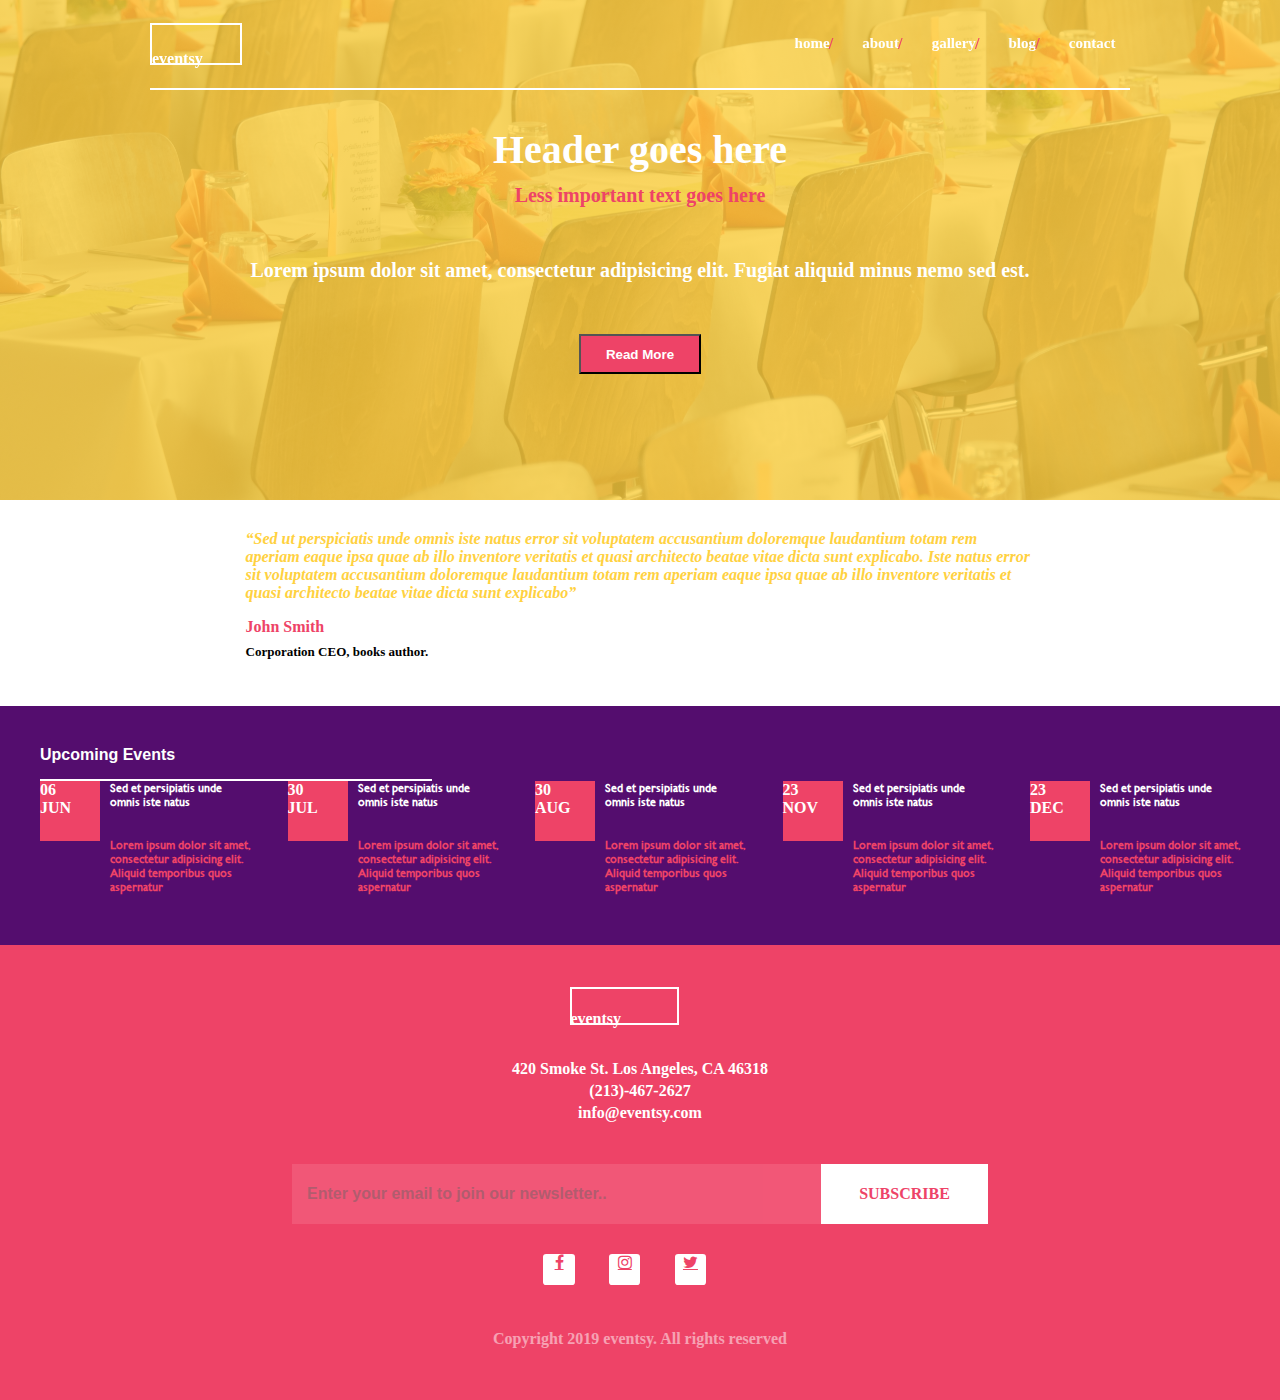
<file: index.html>
<!DOCTYPE html>
<html lang="en">
<head>
    <meta charset="UTF-8">
    <meta name="viewport" content="width=device-width, initial-scale=1.0">
    <title>Eventsy | Home</title>
    <link rel="stylesheet" href="css/styles.css">
    <link rel="stylesheet" href="https://cdnjs.cloudflare.com/ajax/libs/font-awesome/4.7.0/css/font-awesome.min.css">
</head>
<body>
    <div class="nav-wrapper">
        <nav>
            <div class="logo">
                <span>eventsy</span>
            </div>
            <div class="links">
                <a href="index.html">home</a>
                <span>/</span>
                <a href="About-page/index.html">about</a>
                <span>/</span>
                <a href="Gallery-Page/index.html">gallery</a>
                <span>/</span>
                <a href="#">blog</a>
                <span>/</span>
                <a href="#">contact</a>
            </div>
        </nav>
</div>

    <div class="hero">
        <div class="centered-content">
            <h1>Header goes here</h1>
            <p class="underheader">Less important text goes here</p>
            <p class="description-hero">Lorem ipsum dolor sit amet, consectetur adipisicing elit. 
                Fugiat aliquid minus nemo sed est.</p>
            <button>Read More</button>

        </div>
    </div>

    <div class="quote">

        <div class="content">
            <p class="quote-text">“Sed ut perspiciatis unde omnis iste natus error sit voluptatem accusantium doloremque laudantium totam rem aperiam eaque ipsa quae ab illo inventore veritatis et quasi architecto beatae vitae dicta sunt explicabo. Iste natus error sit voluptatem accusantium doloremque laudantium totam rem aperiam eaque ipsa quae ab illo inventore veritatis et quasi architecto beatae vitae dicta sunt explicabo”
            </p>
            <p class="author">John Smith</p>
            <p class="title">Corporation CEO, books author.</p>
        </div>

    </div>

    <div class="upcoming-events">
        <div class="title">
            <h1>Upcoming Events</h1>
        </div>

            <div class="events">

                
                <div class="event">
                    <div class="date">
                        <span>06</span>
                        <span class="date">JUN</span>
                    </div>
                    <div class="event-detail">
                        <p class="highlight">Sed et persipiatis unde omnis iste natus</p>
                        <p class="details">Lorem ipsum dolor sit amet, consectetur adipisicing elit. Aliquid temporibus quos aspernatur</p>                    </div>
    
                    </div>
                    <div class="event">
                        <div class="date">
                            <span>30</span>
                            <span class="date">JUL</span>
                        </div>
                        <div class="event-detail">
                            <p class="highlight">Sed et persipiatis unde omnis iste natus</p>
                            <p class="details">Lorem ipsum dolor sit amet, consectetur adipisicing elit. Aliquid temporibus quos aspernatur</p>                        </div>
        
                        </div>
                        <div class="event">
                            <div class="date">
                                <span>30</span>
                                <span class="date">AUG</span>
                            </div>
                            <div class="event-detail">
                                <p class="highlight">Sed et persipiatis unde omnis iste natus</p>
                                <p class="details">Lorem ipsum dolor sit amet, consectetur adipisicing elit. Aliquid temporibus quos aspernatur</p>                            </div>
            
                            </div>

                            <div class="event">
                                <div class="date">
                                    <span>23</span>
                                    <span class="date">NOV</span>
                                </div>
                                <div class="event-detail">
                                    <p class="highlight">Sed et persipiatis unde omnis iste natus</p>
                                    <p class="details">Lorem ipsum dolor sit amet, consectetur adipisicing elit. Aliquid temporibus quos aspernatur</p>                                </div>
                
                                </div>

                            <div class="event">
                                    <div class="date">
                                        <span>23</span>
                                        <span class="date">DEC</span>
                                    </div>
                                    <div class="event-detail">
                                        <p class="highlight">Sed et persipiatis unde omnis iste natus</p>
                                        <p class="details">Lorem ipsum dolor sit amet, consectetur adipisicing elit. Aliquid temporibus quos aspernatur</p>
                                    </div>
                    
                            </div>
        </div>
    </div>
    <footer>
        <div class="centered-content">
        <div class="logo">
            <span>eventsy</span>
        </div>
        <div class="eventinfo">
        <p>420 Smoke St. Los Angeles, CA 46318</p>
        <p>(213)-467-2627</p>
        <p>info@eventsy.com</p>
        </div>
        <div class="signup">
        <input type="text" placeholder="Enter your email to join our newsletter.."/>
        <div class="button">SUBSCRIBE</div>
        </div>
        <div class="socialbuttons">
            <a href="#" class="fa fa-facebook"></a>
            <a href="#" class="fa fa-instagram"></a>
            <a href="#" class="fa fa-twitter"></a>
        </div>
        <p class="copyright">Copyright 2019 eventsy. All rights reserved</p>
    </div>
    </footer>
    
</body>
</html>
</file>
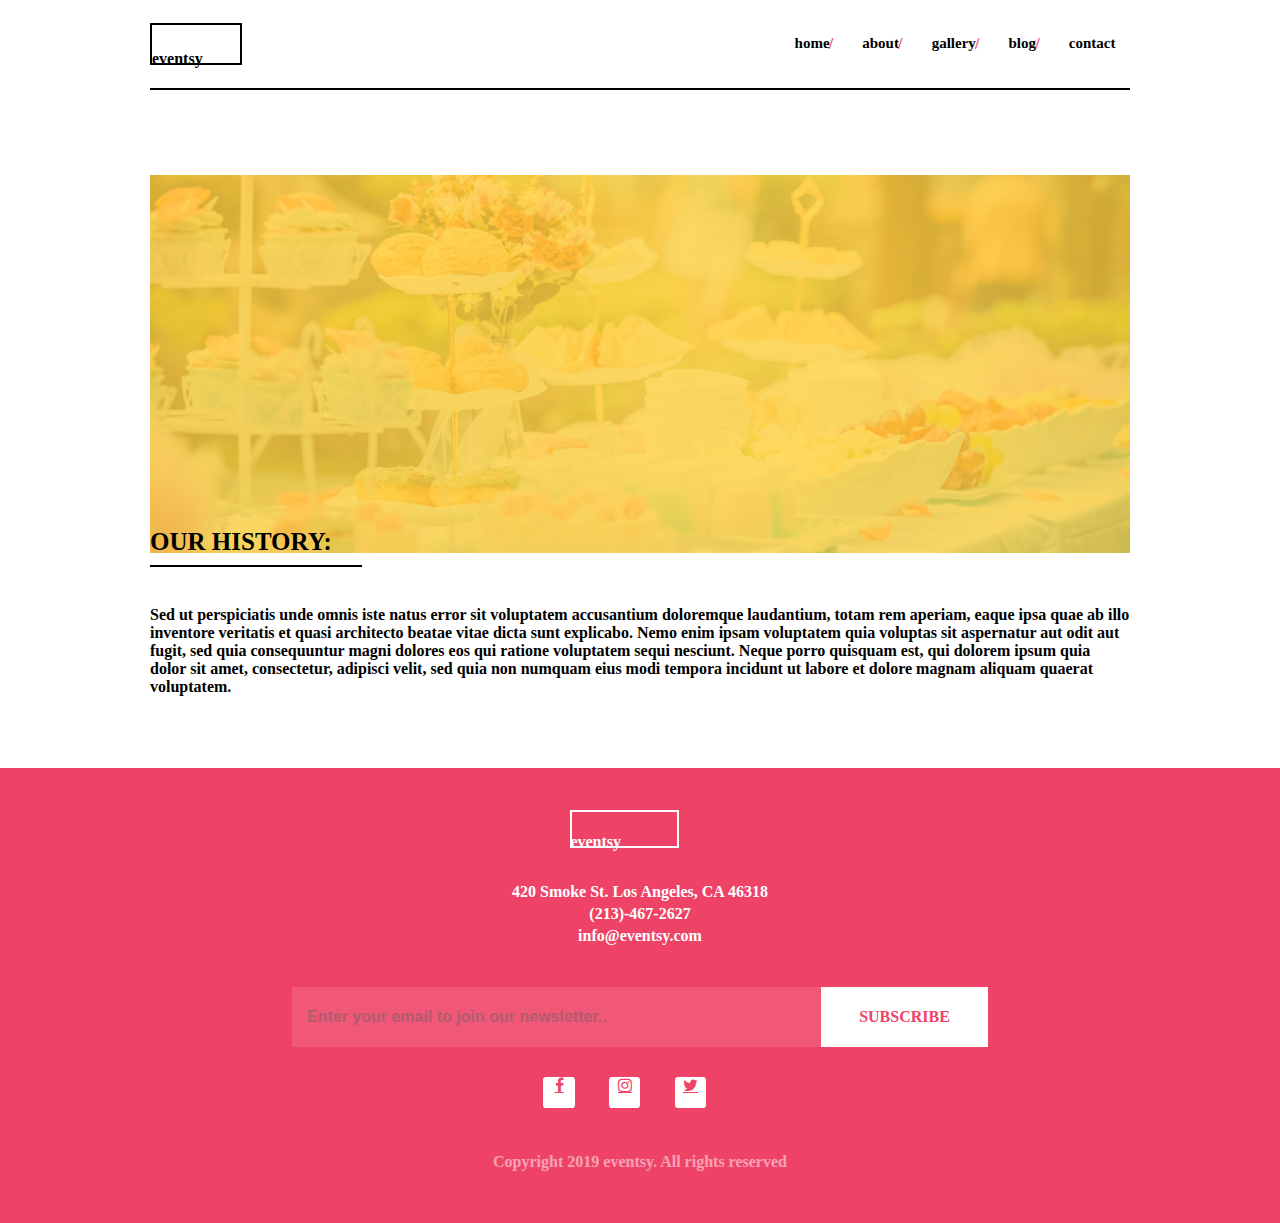
<file: About-page/index.html>
<!DOCTYPE html>
<html lang="en">
<head>
    <meta charset="UTF-8">
    <meta name="viewport" content="width=device-width, initial-scale=1.0">
    <title>About | Page</title>
    <link rel="stylesheet" href="css/styles.css"/>
    <link rel="stylesheet" href="https://cdnjs.cloudflare.com/ajax/libs/font-awesome/4.7.0/css/font-awesome.min.css">
</head>
<body>
    <div class="nav-wrapper">
        <nav>
            <div class="logo">
                <span>eventsy</span>
            </div>
            <div class="links">
                <a href="../index.html">home</a>
                <span>/</span>
                <a href="index.html">about</a>
                <span>/</span>
                <a href="../Gallery-Page/index.html">gallery</a>
                <span>/</span>
                <a href="#">blog</a>
                <span>/</span>
                <a href="#">contact</a>
            </div>
        </nav>
    </div>
    <div class="hero">
</div>
</div>
    <div class="history">
        <span class="history-title">our history:</span>
        <p>Sed ut perspiciatis unde omnis iste natus error sit voluptatem accusantium doloremque laudantium, totam rem aperiam, eaque ipsa quae ab illo inventore veritatis et quasi architecto beatae vitae dicta sunt explicabo. Nemo enim ipsam voluptatem quia voluptas sit aspernatur aut odit aut fugit, sed quia consequuntur magni dolores eos qui ratione voluptatem sequi nesciunt. Neque porro quisquam est, qui dolorem ipsum quia dolor sit amet, consectetur, adipisci velit, sed quia non numquam eius modi tempora incidunt ut labore et dolore magnam aliquam quaerat voluptatem. </p>
    </div>
    <footer>
        <div class="centered-content">
        <div class="logo">
            <span>eventsy</span>
        </div>
        <div class="eventinfo">
        <p>420 Smoke St. Los Angeles, CA 46318</p>
        <p>(213)-467-2627</p>
        <p>info@eventsy.com</p>
        </div>
        <div class="signup">
        <input type="text" placeholder="Enter your email to join our newsletter.."/>
        <div class="button">SUBSCRIBE</div>
        </div>
        <div class="socialbuttons">
            <a href="#" class="fa fa-facebook"></a>
            <a href="#" class="fa fa-instagram"></a>
            <a href="#" class="fa fa-twitter"></a>
        </div>
        <p class="copyright">Copyright 2019 eventsy. All rights reserved</p>
    </div>
    </footer>

    
</body>
</html>
</file>
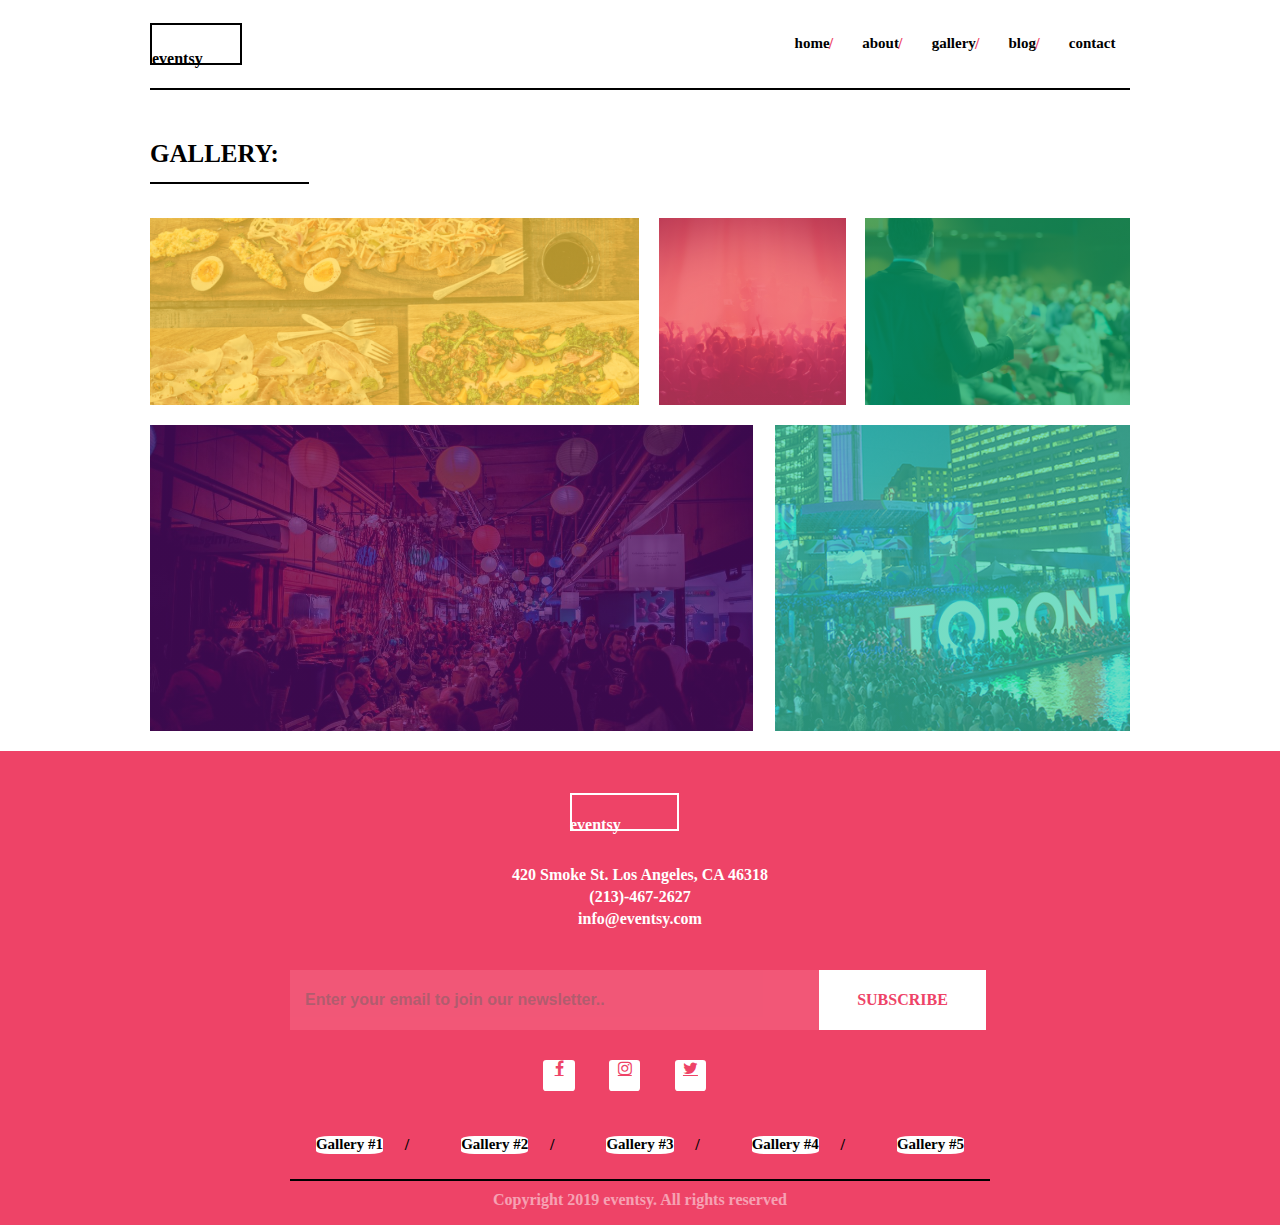
<file: Gallery-Page/index.html>
<!DOCTYPE html>
<html lang="en">
<head>
    <meta charset="UTF-8">
    <meta name="viewport" content="width=device-width, initial-scale=1.0">
    <title>Gallery | Page</title>
    <link rel="stylesheet" href="css/styles.css" />
    <link rel="stylesheet" href="https://cdnjs.cloudflare.com/ajax/libs/font-awesome/4.7.0/css/font-awesome.min.css">
</head>
<body>
    <div class="nav-wrapper">
        <nav>
            <div class="logo">
                <span>eventsy</span>
            </div>
            <div class="links">
                <a href="../index.html">home</a>
                <span>/</span>
                <a href="../About-page/index.html">about</a>
                <span>/</span>
                <a href="index.html">gallery</a>
                <span>/</span>
                <a href="#">blog</a>
                <span>/</span>
                <a href="#">contact</a>
            </div>
        </nav>
    </div>
    <div class="gallery">
        <span>Gallery:</span>
        <div class="gallery-images">
            <div class="rowOne">
                <div class="imageOne"></div>
                <div class="imageTwo"></div>
                <div class="imageThree"></div>
            </div>
            <div class="rowTwo">
                <div class="imageFour"></div>
                <div class="imageFive"></div>
            </div>
        </div>
    </div>
    <footer>
        <div class="centered-content">
        <div class="logo">
            <span>eventsy</span>
        </div>
        <div class="eventinfo">
        <p>420 Smoke St. Los Angeles, CA 46318</p>
        <p>(213)-467-2627</p>
        <p>info@eventsy.com</p>
        </div>
        <div class="signup">
        <input type="text" placeholder="Enter your email to join our newsletter.."/>
        <div class="button">SUBSCRIBE</div>
        </div>
        <div class="socialbuttons">
            <a href="#" class="fa fa-facebook"></a>
            <a href="#" class="fa fa-instagram"></a>
            <a href="#" class="fa fa-twitter"></a>
        </div>
        <div class="nav-wrapper">
            <nav>
        <div class="gallery-links">
            <a href="../Gallery1-page/index.html">Gallery #1</a>
            <span>/</span>
            <a href="../Gallery2-page/index.html">Gallery #2</a>
            <span>/</span>
            <a href="../Gallery3-page/index.html">Gallery #3</a>
            <span>/</span>
            <a href="../Gallery4-page/index.html">Gallery #4</a>
            <span>/</span>
            <a href="../Gallery5-page/index.html">Gallery #5</a>
        
        </div>
    </nav>
    </div>
        <p class="copyright">Copyright 2019 eventsy. All rights reserved</p>
    </div>
    </footer>
    
</body>
</html>
</file>
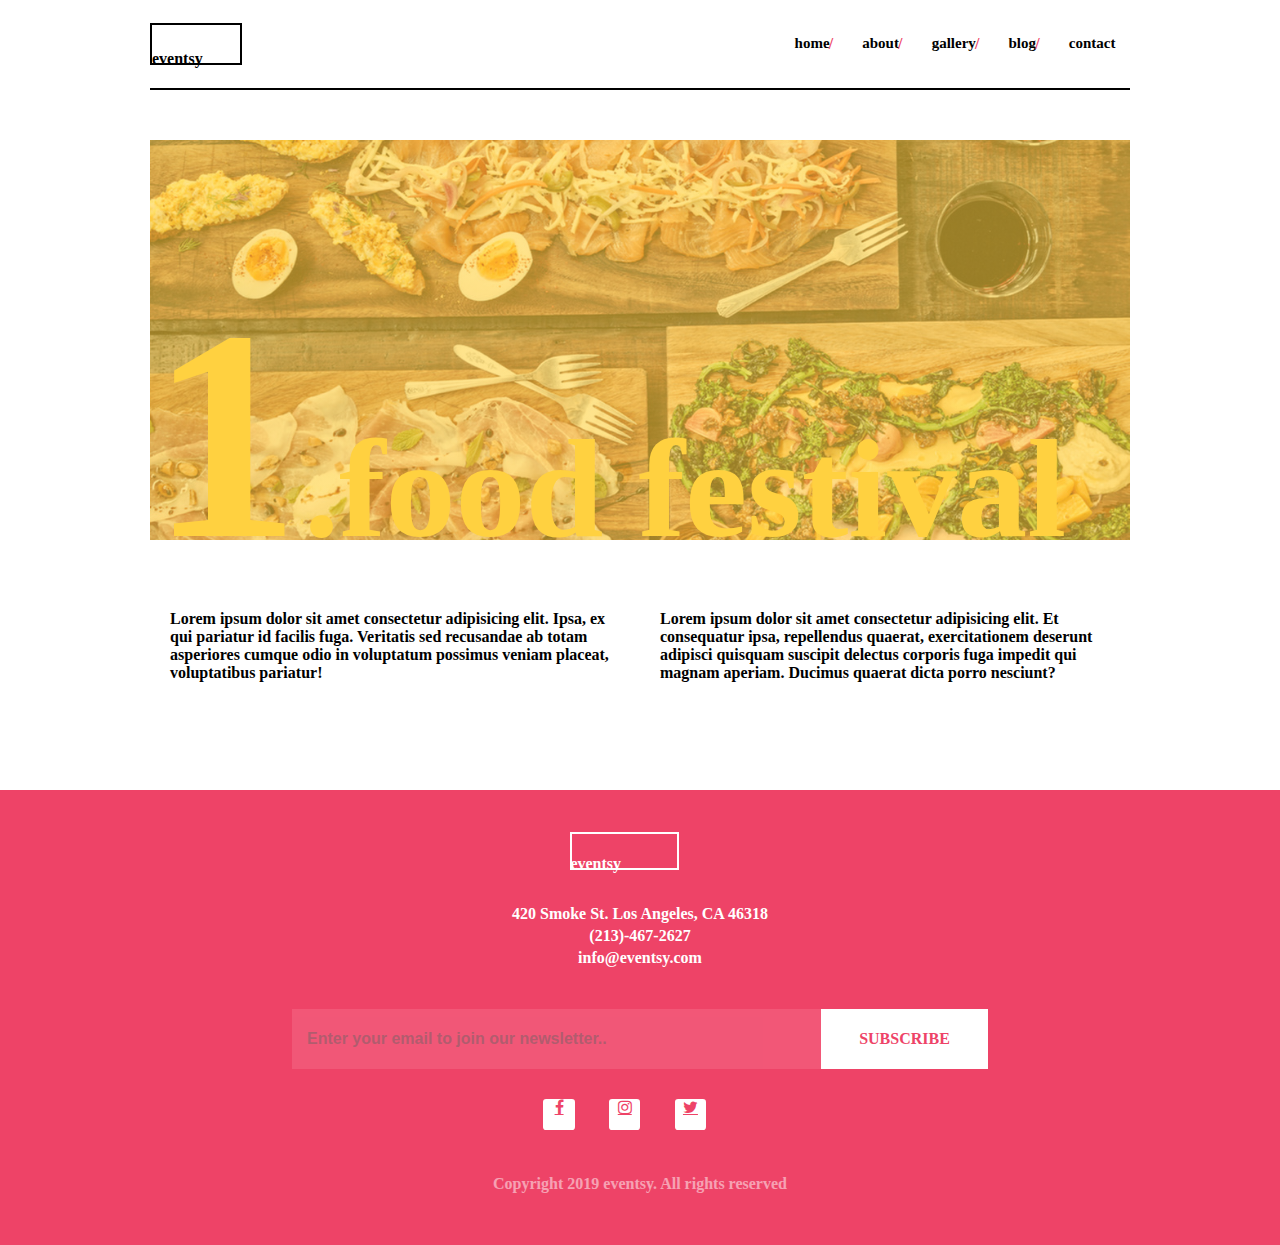
<file: Gallery1-page/index.html>
<!DOCTYPE html>
<html lang="en">
<head>
    <meta charset="UTF-8">
    <meta name="viewport" content="width=device-width, initial-scale=1.0">
    <title>Gallery #1 | Page</title>
    <link rel="stylesheet" href="css/styles.css" />
    <link rel="stylesheet" href="https://cdnjs.cloudflare.com/ajax/libs/font-awesome/4.7.0/css/font-awesome.min.css">
</head>
<body>
    <div class="nav-wrapper">
        <nav>
            <div class="logo">
                <span>eventsy</span>
            </div>
            <div class="links">
                <a href="../Home-Page/index.html">home</a>
                <span>/</span>
                <a href="../About-page/index.html">about</a>
                <span>/</span>
                <a href="../Gallery-Page/index.html">gallery</a>
                <span>/</span>
                <a href="#">blog</a>
                <span>/</span>
                <a href="#">contact</a>
            </div>
        </nav>
    </div>
    <div class="hero">
        <div class="hero-title">
            <span class="title">1</span> <span class="text"> .food festival</span>
    </div>
    </div>
    <div class="wrapper">
        <div class="row">
            <div class="col">Lorem ipsum dolor sit amet consectetur adipisicing elit. Ipsa, ex qui pariatur id facilis fuga. Veritatis sed recusandae ab totam asperiores cumque odio in voluptatum possimus veniam placeat, voluptatibus pariatur!</div>
            <div class="col">Lorem ipsum dolor sit amet consectetur adipisicing elit. Et consequatur ipsa, repellendus quaerat, exercitationem deserunt adipisci quisquam suscipit delectus corporis fuga impedit qui magnam aperiam. Ducimus quaerat dicta porro nesciunt?</div>
        </div>
    </div>
    <footer>
        <div class="centered-content">
        <div class="logo">
            <span>eventsy</span>
        </div>
        <div class="eventinfo">
        <p>420 Smoke St. Los Angeles, CA 46318</p>
        <p>(213)-467-2627</p>
        <p>info@eventsy.com</p>
        </div>
        <div class="signup">
        <input type="text" placeholder="Enter your email to join our newsletter.."/>
        <div class="button">SUBSCRIBE</div>
        </div>
        <div class="socialbuttons">
            <a href="#" class="fa fa-facebook"></a>
            <a href="#" class="fa fa-instagram"></a>
            <a href="#" class="fa fa-twitter"></a>
        </div>
        <p class="copyright">Copyright 2019 eventsy. All rights reserved</p>
    </div>
    </footer>
    
</body>
</html>
</file>
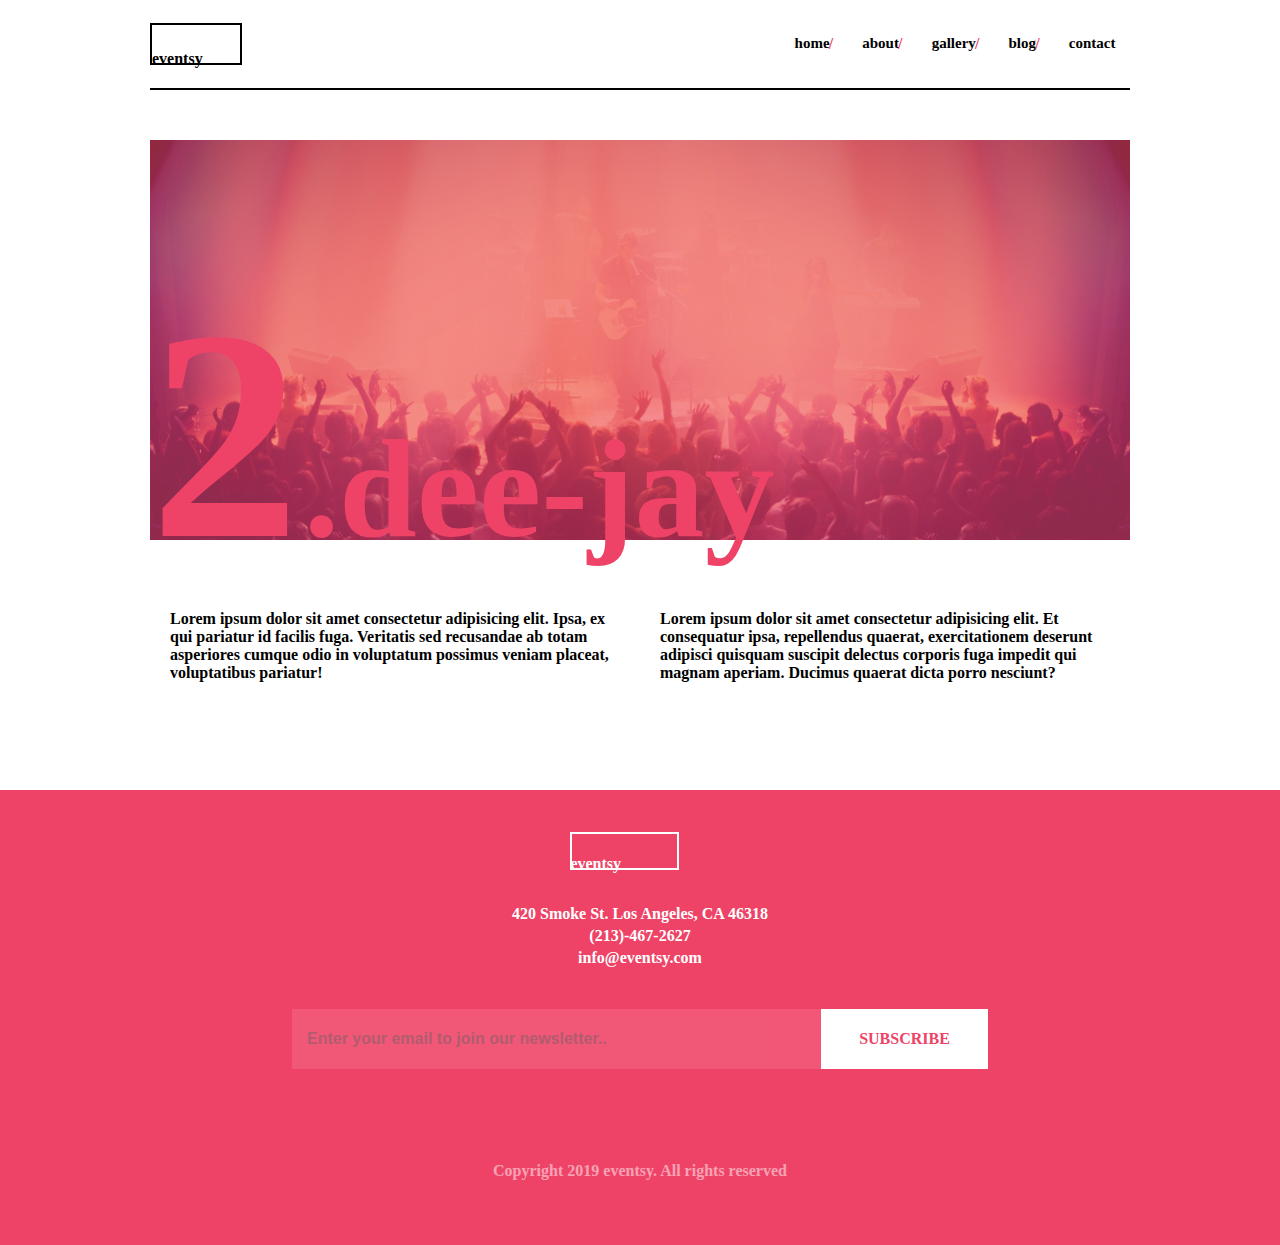
<file: Gallery2-page/index.html>
<!DOCTYPE html>
<html lang="en">
<head>
    <meta charset="UTF-8">
    <meta name="viewport" content="width=device-width, initial-scale=1.0">
    <title>Gallery #2 | Page</title>
    <link rel="stylesheet" href="css/styles.css" />
</head>
<body>
    <div class="nav-wrapper">
        <nav>
            <div class="logo">
                <span>eventsy</span>
            </div>
            <div class="links">
                <a href="#">home</a>
                <span>/</span>
                <a href="#">about</a>
                <span>/</span>
                <a href="#">gallery</a>
                <span>/</span>
                <a href="#">blog</a>
                <span>/</span>
                <a href="#">contact</a>
            </div>
        </nav>
    </div>
    <div class="hero">
        <div class="hero-title">
            <span class="title">2</span> <span class="text"> .dee-jay</span>
    </div>
    </div>
    <div class="wrapper">
        <div class="row">
            <div class="col">Lorem ipsum dolor sit amet consectetur adipisicing elit. Ipsa, ex qui pariatur id facilis fuga. Veritatis sed recusandae ab totam asperiores cumque odio in voluptatum possimus veniam placeat, voluptatibus pariatur!</div>
            <div class="col">Lorem ipsum dolor sit amet consectetur adipisicing elit. Et consequatur ipsa, repellendus quaerat, exercitationem deserunt adipisci quisquam suscipit delectus corporis fuga impedit qui magnam aperiam. Ducimus quaerat dicta porro nesciunt?</div>
        </div>
    </div>
    <footer>
        <div class="centered-content">
        <div class="logo">
            <span>eventsy</span>
        </div>
        <div class="eventinfo">
        <p>420 Smoke St. Los Angeles, CA 46318</p>
        <p>(213)-467-2627</p>
        <p>info@eventsy.com</p>
        </div>
        <div class="signup">
        <input type="text" placeholder="Enter your email to join our newsletter.."/>
        <div class="button">SUBSCRIBE</div>
        </div>
        <div class="socialbuttons">
            <a href="#" class="fa fa-facebook"></a>
            <a href="#" class="fa fa-instagram"></a>
            <a href="#" class="fa fa-twitter"></a>
        </div>
        <p class="copyright">Copyright 2019 eventsy. All rights reserved</p>
    </div>
    </footer>
    
</body>
</html>
</file>
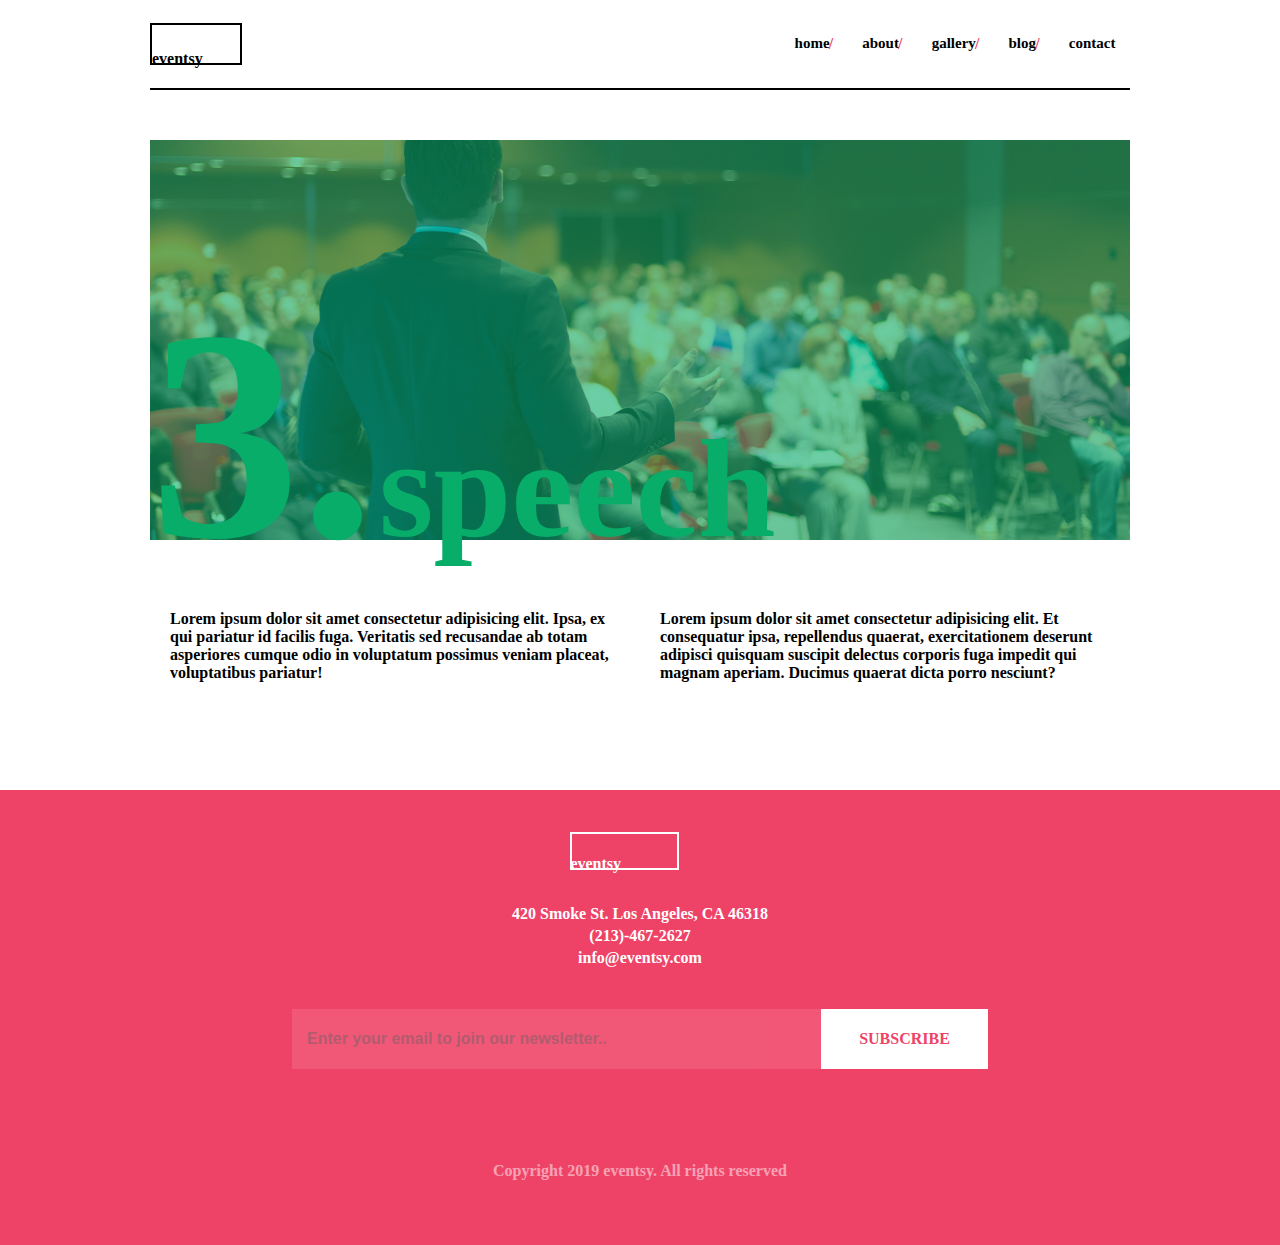
<file: Gallery3-page/index.html>
<!DOCTYPE html>
<html lang="en">
<head>
    <meta charset="UTF-8">
    <meta name="viewport" content="width=device-width, initial-scale=1.0">
    <title>Gallery #3 | Page</title>
    <link rel="stylesheet" href="css/styles.css" />
</head>
<body>
    <div class="nav-wrapper">
        <nav>
            <div class="logo">
                <span>eventsy</span>
            </div>
            <div class="links">
                <a href="#">home</a>
                <span>/</span>
                <a href="#">about</a>
                <span>/</span>
                <a href="#">gallery</a>
                <span>/</span>
                <a href="#">blog</a>
                <span>/</span>
                <a href="#">contact</a>
            </div>
        </nav>
    </div>
    <div class="hero">
        <div class="hero-title">
            <span class="title">3.</span> <span class="text"> speech</span>
    </div>
    </div>
    <div class="wrapper">
        <div class="row">
            <div class="col">Lorem ipsum dolor sit amet consectetur adipisicing elit. Ipsa, ex qui pariatur id facilis fuga. Veritatis sed recusandae ab totam asperiores cumque odio in voluptatum possimus veniam placeat, voluptatibus pariatur!</div>
            <div class="col">Lorem ipsum dolor sit amet consectetur adipisicing elit. Et consequatur ipsa, repellendus quaerat, exercitationem deserunt adipisci quisquam suscipit delectus corporis fuga impedit qui magnam aperiam. Ducimus quaerat dicta porro nesciunt?</div>
        </div>
    </div>
    <footer>
        <div class="centered-content">
        <div class="logo">
            <span>eventsy</span>
        </div>
        <div class="eventinfo">
        <p>420 Smoke St. Los Angeles, CA 46318</p>
        <p>(213)-467-2627</p>
        <p>info@eventsy.com</p>
        </div>
        <div class="signup">
        <input type="text" placeholder="Enter your email to join our newsletter.."/>
        <div class="button">SUBSCRIBE</div>
        </div>
        <div class="socialbuttons">
            <a href="#" class="fa fa-facebook"></a>
            <a href="#" class="fa fa-instagram"></a>
            <a href="#" class="fa fa-twitter"></a>
        </div>
        <p class="copyright">Copyright 2019 eventsy. All rights reserved</p>
    </div>
    </footer>
    
</body>
</html>
</file>
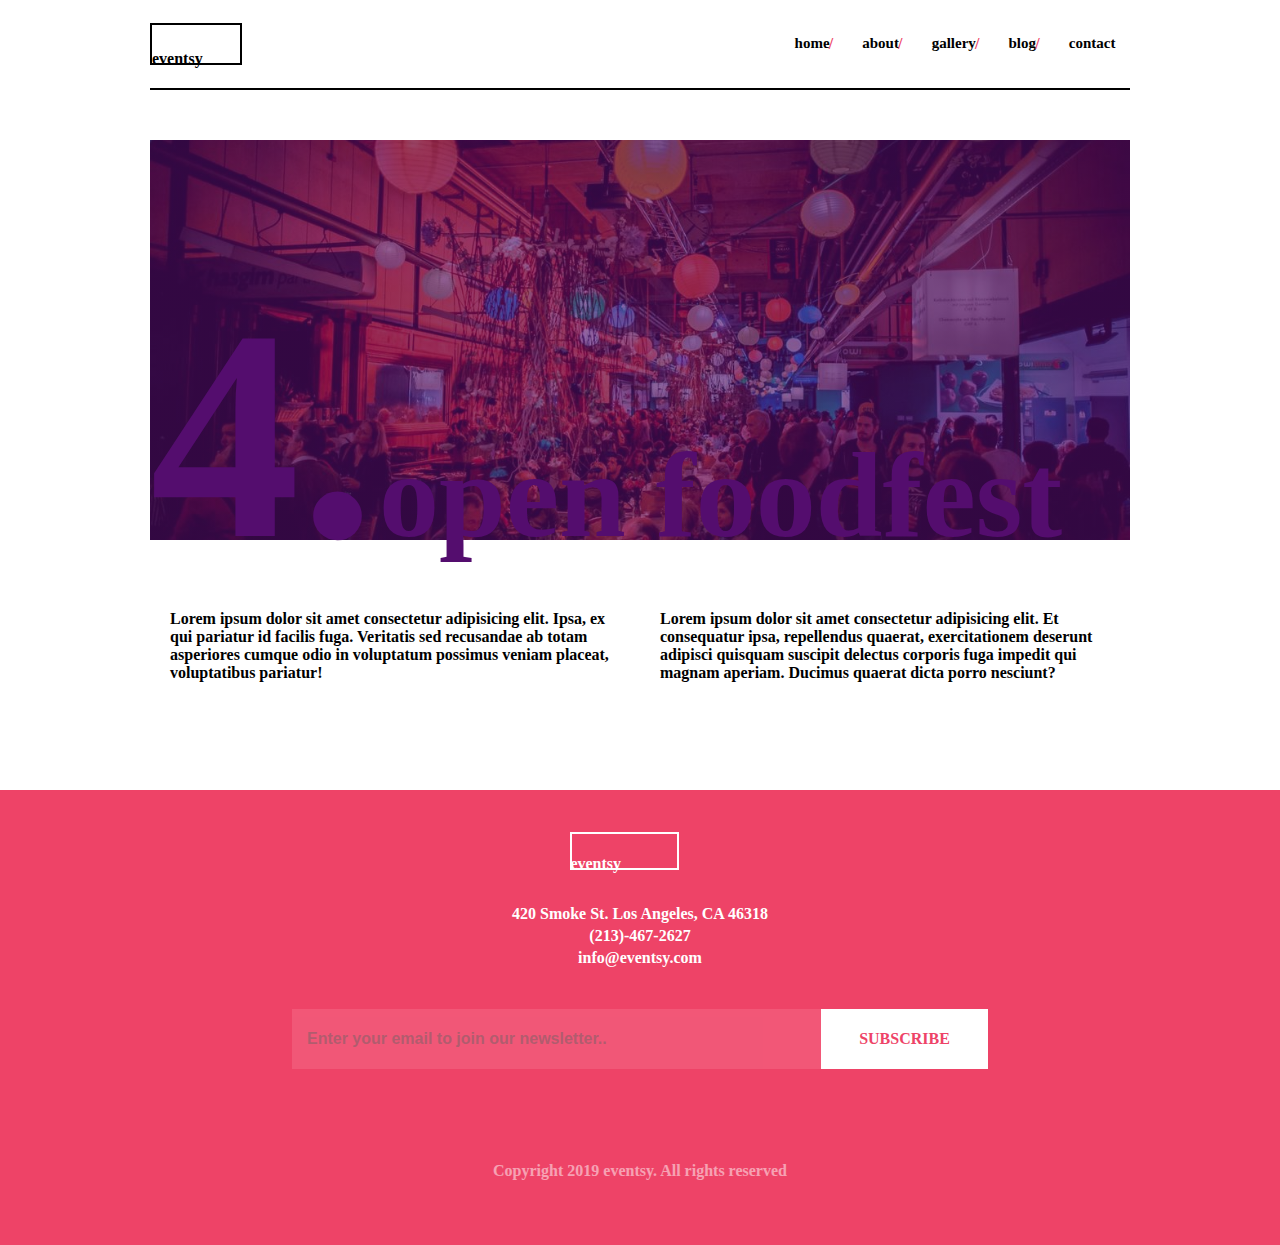
<file: Gallery4-page/index.html>
<!DOCTYPE html>
<html lang="en">
<head>
    <meta charset="UTF-8">
    <meta name="viewport" content="width=device-width, initial-scale=1.0">
    <title>Gallery #4 | Page</title>
    <link rel="stylesheet" href="css/styles.css" />
</head>
<body>
    <div class="nav-wrapper">
        <nav>
            <div class="logo">
                <span>eventsy</span>
            </div>
            <div class="links">
                <a href="#">home</a>
                <span>/</span>
                <a href="#">about</a>
                <span>/</span>
                <a href="#">gallery</a>
                <span>/</span>
                <a href="#">blog</a>
                <span>/</span>
                <a href="#">contact</a>
            </div>
        </nav>
    </div>
    <div class="hero">
        <div class="hero-title">
            <span class="title">4.</span> <span class="text">open foodfest</span>
    </div>
    </div>
    <div class="wrapper">
        <div class="row">
            <div class="col">Lorem ipsum dolor sit amet consectetur adipisicing elit. Ipsa, ex qui pariatur id facilis fuga. Veritatis sed recusandae ab totam asperiores cumque odio in voluptatum possimus veniam placeat, voluptatibus pariatur!</div>
            <div class="col">Lorem ipsum dolor sit amet consectetur adipisicing elit. Et consequatur ipsa, repellendus quaerat, exercitationem deserunt adipisci quisquam suscipit delectus corporis fuga impedit qui magnam aperiam. Ducimus quaerat dicta porro nesciunt?</div>
        </div>
    </div>
    <footer>
        <div class="centered-content">
        <div class="logo">
            <span>eventsy</span>
        </div>
        <div class="eventinfo">
        <p>420 Smoke St. Los Angeles, CA 46318</p>
        <p>(213)-467-2627</p>
        <p>info@eventsy.com</p>
        </div>
        <div class="signup">
        <input type="text" placeholder="Enter your email to join our newsletter.."/>
        <div class="button">SUBSCRIBE</div>
        </div>
        <div class="socialbuttons">
            <a href="#" class="fa fa-facebook"></a>
            <a href="#" class="fa fa-instagram"></a>
            <a href="#" class="fa fa-twitter"></a>
        </div>
        <p class="copyright">Copyright 2019 eventsy. All rights reserved</p>
    </div>
    </footer>
    
</body>
</html>
</file>
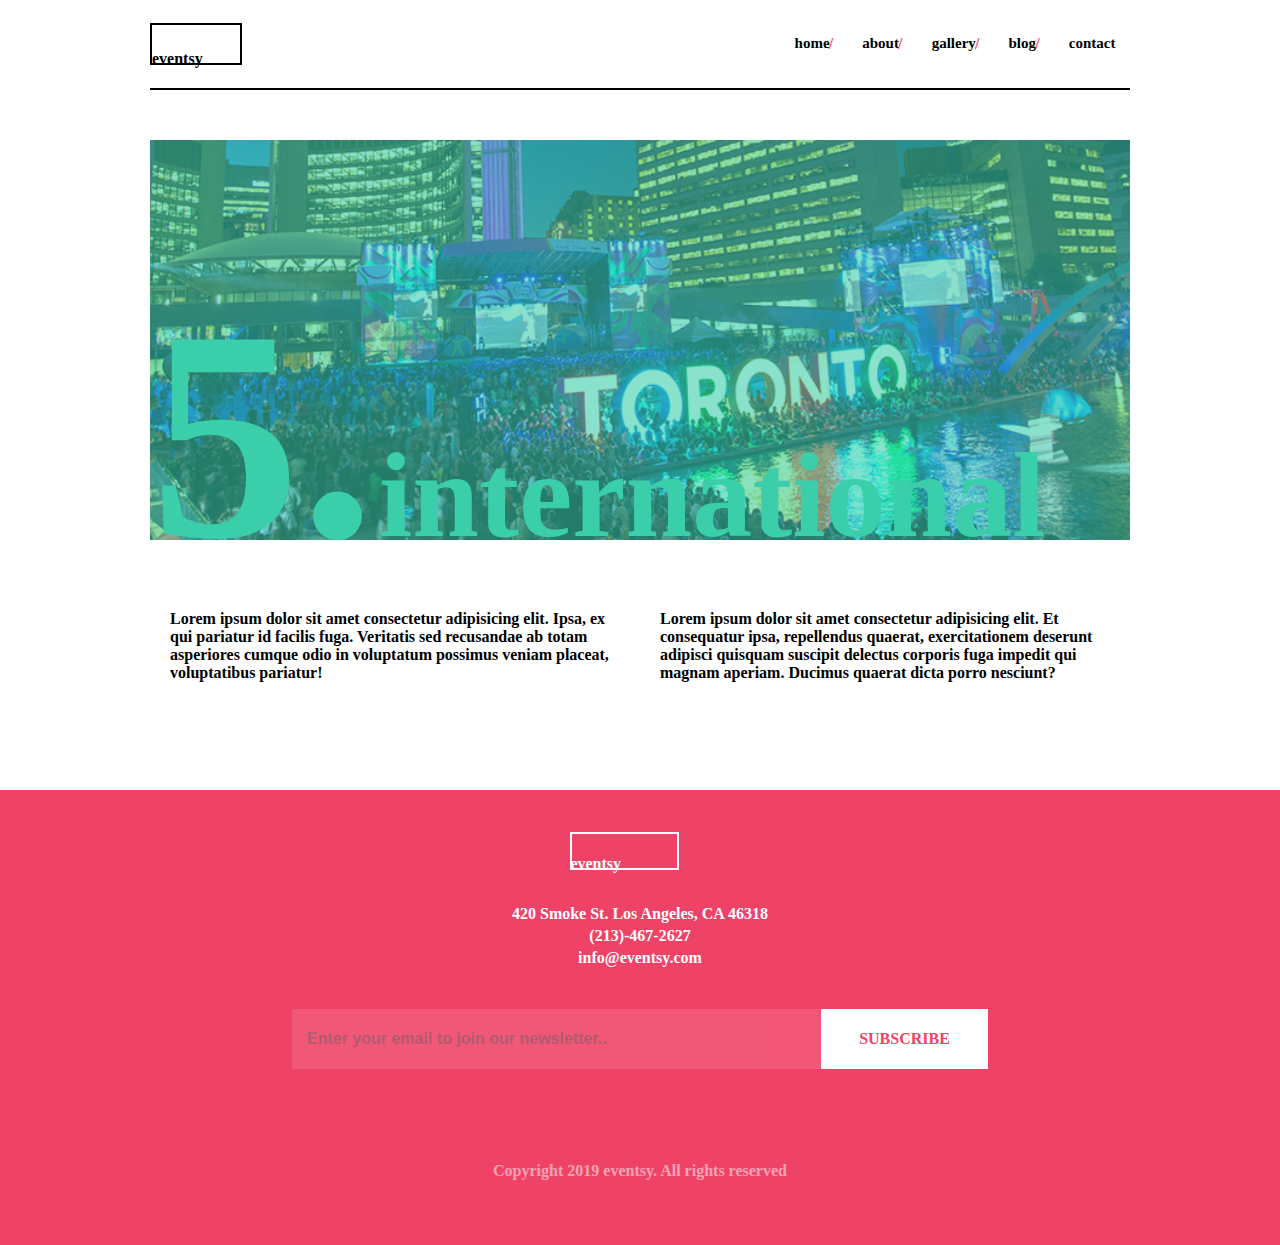
<file: Gallery5-page/index.html>
<!DOCTYPE html>
<html lang="en">
<head>
    <meta charset="UTF-8">
    <meta name="viewport" content="width=device-width, initial-scale=1.0">
    <title>Gallery #5 | Page</title>
    <link rel="stylesheet" href="css/styles.css" />
</head>
<body>
    <div class="nav-wrapper">
        <nav>
            <div class="logo">
                <span>eventsy</span>
            </div>
            <div class="links">
                <a href="#">home</a>
                <span>/</span>
                <a href="#">about</a>
                <span>/</span>
                <a href="#">gallery</a>
                <span>/</span>
                <a href="#">blog</a>
                <span>/</span>
                <a href="#">contact</a>
            </div>
        </nav>
    </div>
    <div class="hero">
        <div class="hero-title">
            <span class="title">5.</span> <span class="text"> international</span>
    </div>
    </div>
    <div class="wrapper">
        <div class="row">
            <div class="col">Lorem ipsum dolor sit amet consectetur adipisicing elit. Ipsa, ex qui pariatur id facilis fuga. Veritatis sed recusandae ab totam asperiores cumque odio in voluptatum possimus veniam placeat, voluptatibus pariatur!</div>
            <div class="col">Lorem ipsum dolor sit amet consectetur adipisicing elit. Et consequatur ipsa, repellendus quaerat, exercitationem deserunt adipisci quisquam suscipit delectus corporis fuga impedit qui magnam aperiam. Ducimus quaerat dicta porro nesciunt?</div>
        </div>
    </div>
    <footer>
        <div class="centered-content">
        <div class="logo">
            <span>eventsy</span>
        </div>
        <div class="eventinfo">
        <p>420 Smoke St. Los Angeles, CA 46318</p>
        <p>(213)-467-2627</p>
        <p>info@eventsy.com</p>
        </div>
        <div class="signup">
        <input type="text" placeholder="Enter your email to join our newsletter.."/>
        <div class="button">SUBSCRIBE</div>
        </div>
        <div class="socialbuttons">
            <a href="#" class="fa fa-facebook"></a>
            <a href="#" class="fa fa-instagram"></a>
            <a href="#" class="fa fa-twitter"></a>
        </div>
        <p class="copyright">Copyright 2019 eventsy. All rights reserved</p>
    </div>
    </footer>
    
</body>
</html>
</file>
<file: css/styles.css>
* {
  margin: 0;
  padding: 0;
  -webkit-box-sizing: border-box;
          box-sizing: border-box;
  font-weight: bold;
}

html, body {
  height: 100%;
}

h1, h2, h3, h4, h5, h6, p {
  margin-bottom: 16px;
}

@font-face {
  font-family: GillSansReg;
  src: url(fonts/GillSans.ttc);
}
.nav-wrapper {
  height: 90px;
  width: 100%;
  position: fixed;
}
.nav-wrapper nav {
  max-width: 980px;
  height: 90px;
  margin: 0 auto;
  border-bottom: solid 2px white;
  display: -webkit-box;
  display: -ms-flexbox;
  display: flex;
  -webkit-box-pack: justify;
      -ms-flex-pack: justify;
          justify-content: space-between;
  -webkit-box-align: center;
      -ms-flex-align: center;
          align-items: center;
}
.nav-wrapper nav .logo {
  position: relative;
  width: 92px;
  height: 42px;
  border: solid 2px white;
}
.nav-wrapper nav .logo span {
  position: absolute;
  bottom: -5px;
  color: white;
}
.nav-wrapper nav .links {
  width: 350px;
  display: -webkit-box;
  display: -ms-flexbox;
  display: flex;
  -ms-flex-pack: distribute;
      justify-content: space-around;
}
.nav-wrapper nav .links a {
  text-decoration: none;
  color: white;
  font-size: 15px;
}
.nav-wrapper nav .links span {
  color: #EE4367;
  margin-left: -30px;
}

@media only all and (max-width: 980px) {
  .nav-wrapper nav {
    padding: 0 20px;
  }
}
@media only all and (max-width: 480px) {
  .nav-wrapper nav {
    padding: 0 20px;
  }
  .nav-wrapper nav .links {
    display: none;
  }
}
.hero {
  background-image: -webkit-gradient(linear, left top, left bottom, from(rgba(255, 209, 64, 0.8)), to(rgba(255, 209, 64, 0.8))), url(../images/home-hero.jpg);
  background-image: linear-gradient(to bottom, rgba(255, 209, 64, 0.8), rgba(255, 209, 64, 0.8)), url(../images/home-hero.jpg);
  height: 500px;
  background-position: center;
  background-repeat: no-repeat;
  background-size: cover;
  display: -webkit-box;
  display: -ms-flexbox;
  display: flex;
  -webkit-box-pack: center;
      -ms-flex-pack: center;
          justify-content: center;
  -webkit-box-align: center;
      -ms-flex-align: center;
          align-items: center;
}
.hero .centered-content {
  text-align: center;
}
.hero .centered-content h1 {
  height: 52px;
  color: white;
  font-family: PTSerif;
  font-size: 40px;
}
.hero .centered-content .underheader {
  margin-top: -10px;
  height: 25px;
  color: #EE4367;
  margin-bottom: 50px;
  font-size: 20px;
}
.hero .centered-content .description-hero {
  height: 25px;
  color: white;
  margin-bottom: 50px;
  font-size: 20px;
}
.hero .centered-content button {
  width: 121.62px;
  height: 40px;
  background-color: #EE4367;
  color: white;
}

@media (max-width: 800px) {
  .hero .centered-content h1 {
    padding: 10px;
  }
  .hero .centered-content .description-hero {
    -ms-flex-wrap: wrap;
        flex-wrap: wrap;
    padding: 10px;
  }
  .hero .centered-content button {
    width: 180px;
    height: 65px;
  }
}
@media (max-width: 500px) {
  .hero .centered-content .description-hero {
    -ms-flex-wrap: wrap;
        flex-wrap: wrap;
  }
  .hero .centered-content button {
    width: 250px;
    height: 100px;
  }
}
.quote {
  padding: 30px;
  display: -webkit-box;
  display: -ms-flexbox;
  display: flex;
  -webkit-box-pack: center;
      -ms-flex-pack: center;
          justify-content: center;
  -webkit-box-align: center;
      -ms-flex-align: center;
          align-items: center;
}
.quote .content {
  max-width: 789px;
}
.quote .content .quote-text {
  font-style: italic;
  display: -webkit-box;
  display: -ms-flexbox;
  display: flex;
  color: #FFD140;
}
.quote .content .author {
  color: #EE4367;
  height: 19px;
  margin-bottom: 7px;
}
.quote .content .title {
  font-size: 13px;
}

@media (max-width: 840px) {
  .quote .content .quote-text {
    margin-bottom: 10px;
  }
}
.upcoming-events {
  background-color: #540d6e;
  color: white;
  padding: 40px;
}
.upcoming-events .title {
  font-family: "Gill Sans", "Gill Sans MT", Calibri, "Trebuchet MS", sans-serif;
  height: 35px;
  width: 392px;
  border-bottom: 2px white solid;
  padding-bottom: 30px;
}
.upcoming-events .title h1 {
  font-size: medium;
}
.upcoming-events .events {
  display: -webkit-box;
  display: -ms-flexbox;
  display: flex;
  -webkit-box-pack: justify;
      -ms-flex-pack: justify;
          justify-content: space-between;
}
.upcoming-events .events .event {
  width: 210px;
  height: 124px;
  display: -webkit-box;
  display: -ms-flexbox;
  display: flex;
  -webkit-box-pack: justify;
      -ms-flex-pack: justify;
          justify-content: space-between;
}
.upcoming-events .events .event .date {
  width: 60px;
  height: 60px;
  background-color: #ee4367;
  display: -webkit-box;
  display: -ms-flexbox;
  display: flex;
  -webkit-box-orient: vertical;
  -webkit-box-direction: normal;
      -ms-flex-direction: column;
          flex-direction: column;
}
.upcoming-events .events .event .event-detail {
  font-size: 12px;
  font-family: GillSansReg;
  width: 140px;
}
.upcoming-events .events .event .event-detail .highlight {
  height: 41px;
}
.upcoming-events .events .event .event-detail .details {
  height: 79px;
  color: #ee4367;
}

@media (max-width: 1140px) {
  .upcoming-events .events {
    -ms-flex-wrap: wrap;
        flex-wrap: wrap;
  }
  .upcoming-events .events .event {
    border: white dashed 1px;
  }
}
@media (max-width: 740px) {
  .upcoming-events .events {
    -webkit-box-orient: vertical;
    -webkit-box-direction: normal;
        -ms-flex-direction: column;
            flex-direction: column;
    width: 210px;
    margin: 30px auto;
  }
  .upcoming-events .events .event {
    border: white solid 1px;
  }
}
footer {
  width: 100%;
  height: 455px;
  background-color: #ee4367;
  display: -webkit-box;
  display: -ms-flexbox;
  display: flex;
  -webkit-box-pack: center;
      -ms-flex-pack: center;
          justify-content: center;
}
footer .centered-content {
  text-align: center;
}
footer .centered-content .logo {
  margin-top: 42px;
  margin-left: 40%;
  margin-bottom: 35px;
  position: relative;
  width: 109px;
  height: 38px;
  border: solid 2px white;
}
footer .centered-content .logo span {
  position: absolute;
  bottom: -12px;
  left: -2px;
  color: white;
  height: 25px;
}
footer .centered-content .eventinfo {
  color: white;
}
footer .centered-content .eventinfo p {
  margin-bottom: 4px;
}
footer .centered-content .signup {
  margin-top: 42px;
  display: -webkit-box;
  display: -ms-flexbox;
  display: flex;
  height: 60px;
}
footer .centered-content .signup input {
  height: 100%;
  width: 529px;
  background-color: #f56b88;
  border: none;
  color: white;
  opacity: 50%;
  font-size: 16px;
  padding-left: 15px;
}
footer .centered-content .signup .button {
  display: -webkit-box;
  display: -ms-flexbox;
  display: flex;
  -webkit-box-align: center;
      -ms-flex-align: center;
          align-items: center;
  -webkit-box-pack: center;
      -ms-flex-pack: center;
          justify-content: center;
  height: 100%;
  width: 167px;
  background-color: white;
  color: #ee4367;
}
footer .centered-content .socialbuttons {
  margin-top: 30px;
}
footer .centered-content .socialbuttons a {
  width: 31.2px;
  height: 31.2px;
  border-radius: 10%;
  background-color: white;
  color: #ee4367;
  margin-right: 30.5px;
}
footer .centered-content .copyright {
  color: white;
  opacity: 50%;
  margin-top: 45px;
}

@media (max-width: 840px) {
  footer .centered-content .signup {
    margin: 20px;
  }
  footer .centered-content .signup input {
    width: 300px;
    font-size: 12px;
  }
  footer .centered-content .signup .button {
    width: auto;
  }
}
</file>
<file: About-page/css/styles.css>
* {
  margin: 0;
  padding: 0;
  -webkit-box-sizing: border-box;
          box-sizing: border-box;
  font-weight: bold;
}

html, body {
  height: 100%;
}

h1, h2, h3, h4, h5, h6, p {
  margin-bottom: 16px;
}

@font-face {
  font-family: GillSansReg;
  src: url(fonts/GillSans.ttc);
}
.nav-wrapper {
  height: 90px;
  width: 100%;
}
.nav-wrapper nav {
  max-width: 980px;
  height: 90px;
  margin: 0 auto;
  border-bottom: solid 2px black;
  display: -webkit-box;
  display: -ms-flexbox;
  display: flex;
  -webkit-box-pack: justify;
      -ms-flex-pack: justify;
          justify-content: space-between;
  -webkit-box-align: center;
      -ms-flex-align: center;
          align-items: center;
}
.nav-wrapper nav .logo {
  color: black;
  position: relative;
  width: 92px;
  height: 42px;
  border: solid 2px black;
}
.nav-wrapper nav .logo span {
  font-weight: bold;
  position: absolute;
  bottom: -5px;
  color: black;
}
.nav-wrapper nav .links {
  width: 350px;
  display: -webkit-box;
  display: -ms-flexbox;
  display: flex;
  -ms-flex-pack: distribute;
      justify-content: space-around;
}
.nav-wrapper nav .links a {
  text-decoration: none;
  color: black;
  font-size: 15px;
}
.nav-wrapper nav .links span {
  color: #EE4367;
  margin-left: -30px;
}

@media only all and (max-width: 980px) {
  .nav-wrapper nav {
    padding: 0 20px;
  }
}
@media only all and (max-width: 480px) {
  .nav-wrapper nav {
    padding: 0 20px;
  }
  .nav-wrapper nav .links {
    display: none;
  }
}
.hero {
  max-width: 980px;
  min-height: 378px;
  margin: 85px auto 0 auto;
  background-image: -webkit-gradient(linear, left top, left bottom, from(rgba(255, 209, 64, 0.8)), to(rgba(255, 209, 64, 0.8))), url(../images/about.jpg);
  background-image: linear-gradient(to bottom, rgba(255, 209, 64, 0.8), rgba(255, 209, 64, 0.8)), url(../images/about.jpg);
  background-position: center;
  background-repeat: no-repeat;
  background-size: cover;
}

@media (max-width: 900px) {
  .hero {
    margin: 50px auto 0 auto;
  }
}
footer {
  width: 100%;
  height: 455px;
  background-color: #ee4367;
  display: -webkit-box;
  display: -ms-flexbox;
  display: flex;
  -webkit-box-pack: center;
      -ms-flex-pack: center;
          justify-content: center;
}
footer .centered-content {
  text-align: center;
}
footer .centered-content .logo {
  margin-top: 42px;
  margin-left: 40%;
  margin-bottom: 35px;
  position: relative;
  width: 109px;
  height: 38px;
  border: solid 2px white;
}
footer .centered-content .logo span {
  position: absolute;
  bottom: -12px;
  left: -2px;
  color: white;
  height: 25px;
}
footer .centered-content .eventinfo {
  color: white;
}
footer .centered-content .eventinfo p {
  margin-bottom: 4px;
}
footer .centered-content .signup {
  margin-top: 42px;
  display: -webkit-box;
  display: -ms-flexbox;
  display: flex;
  height: 60px;
}
footer .centered-content .signup input {
  height: 100%;
  width: 529px;
  background-color: #f56b88;
  border: none;
  color: white;
  opacity: 50%;
  font-size: 16px;
  padding-left: 15px;
}
footer .centered-content .signup .button {
  display: -webkit-box;
  display: -ms-flexbox;
  display: flex;
  -webkit-box-align: center;
      -ms-flex-align: center;
          align-items: center;
  -webkit-box-pack: center;
      -ms-flex-pack: center;
          justify-content: center;
  height: 100%;
  width: 167px;
  background-color: white;
  color: #ee4367;
}
footer .centered-content .socialbuttons {
  margin-top: 30px;
}
footer .centered-content .socialbuttons a {
  border-radius: 10%;
  width: 31.2px;
  height: 31.2px;
  background-color: white;
  color: #ee4367;
  margin-right: 30.5px;
}
footer .centered-content .copyright {
  color: white;
  opacity: 50%;
  margin-top: 45px;
}

@media (max-width: 840px) {
  footer .centered-content .signup {
    margin: 20px;
  }
  footer .centered-content .signup input {
    width: 300px;
    font-size: 12px;
  }
  footer .centered-content .signup .button {
    width: auto;
  }
}
.history {
  max-width: 980px;
  min-height: 240px;
  margin: -25px auto 0 auto;
}
.history .history-title {
  text-transform: uppercase;
  font-size: 25px;
  font-weight: bold;
  border-bottom: solid 2px black;
  padding-right: 30px;
  padding-bottom: 10px;
}
.history p {
  margin-top: 50px;
  font-weight: bold;
  font-size: 16px;
  height: 96px;
  display: -webkit-box;
  display: -ms-flexbox;
  display: flex;
}

@media (max-width: 900px) {
  .history {
    padding-left: 10px;
    padding-right: 10px;
    min-height: 280px;
  }
  .history .p {
    -ms-flex-wrap: wrap;
        flex-wrap: wrap;
  }
}
</file>
<file: Gallery-Page/css/styles.css>
* {
  margin: 0;
  padding: 0;
  -webkit-box-sizing: border-box;
          box-sizing: border-box;
  font-weight: bold;
}

html, body {
  height: 100%;
}

h1, h2, h3, h4, h5, h6, p {
  margin-bottom: 16px;
}

@font-face {
  font-family: GillSansReg;
  src: url(fonts/GillSans.ttc);
}
.nav-wrapper {
  height: 90px;
  width: 100%;
}
.nav-wrapper nav {
  max-width: 980px;
  height: 90px;
  margin: 0 auto;
  border-bottom: solid 2px black;
  display: -webkit-box;
  display: -ms-flexbox;
  display: flex;
  -webkit-box-pack: justify;
      -ms-flex-pack: justify;
          justify-content: space-between;
  -webkit-box-align: center;
      -ms-flex-align: center;
          align-items: center;
}
.nav-wrapper nav .logo {
  position: relative;
  width: 92px;
  height: 42px;
  border: solid 2px black;
}
.nav-wrapper nav .logo span {
  position: absolute;
  bottom: -5px;
  color: black;
  font-weight: bold;
}
.nav-wrapper nav .links {
  width: 350px;
  display: -webkit-box;
  display: -ms-flexbox;
  display: flex;
  -ms-flex-pack: distribute;
      justify-content: space-around;
}
.nav-wrapper nav .links a {
  text-decoration: none;
  color: black;
  font-size: 15px;
}
.nav-wrapper nav .links span {
  color: #EE4367;
  margin-left: -30px;
}

@media only all and (max-width: 980px) {
  .nav-wrapper nav {
    padding: 0 20px;
  }
}
@media only all and (max-width: 480px) {
  .nav-wrapper nav {
    padding: 0 20px;
  }
  .nav-wrapper nav .links {
    display: none;
  }
}
.gallery {
  max-width: 980px;
  min-height: 378px;
  margin: 50px auto 0 auto;
}
.gallery span {
  font-size: 25px;
  font-weight: bold;
  text-transform: uppercase;
  border-bottom: solid 2px black;
  padding-right: 30px;
  padding-bottom: 15px;
}
.gallery .gallery-images {
  margin-top: 50px;
}
.gallery .gallery-images div {
  background-size: cover;
  background-repeat: no-repeat;
  background-position: center;
}
.gallery .gallery-images .rowOne {
  display: -webkit-box;
  display: -ms-flexbox;
  display: flex;
  -webkit-box-pack: justify;
      -ms-flex-pack: justify;
          justify-content: space-between;
}
.gallery .gallery-images .rowOne .imageOne {
  width: 489px;
  height: 187px;
  background-image: -webkit-gradient(linear, left top, left bottom, from(rgba(255, 209, 64, 0.7)), to(rgba(255, 209, 64, 0.7))), url(../images/1.png);
  background-image: linear-gradient(to bottom, rgba(255, 209, 64, 0.7), rgba(255, 209, 64, 0.7)), url(../images/1.png);
}
.gallery .gallery-images .rowOne .imageTwo {
  width: 187px;
  height: 187px;
  background-image: -webkit-gradient(linear, left top, left bottom, from(rgba(238, 67, 103, 0.7)), to(rgba(238, 67, 103, 0.7))), url(../images/2.jpeg);
  background-image: linear-gradient(to bottom, rgba(238, 67, 103, 0.7), rgba(238, 67, 103, 0.7)), url(../images/2.jpeg);
}
.gallery .gallery-images .rowOne .imageThree {
  width: 265px;
  height: 187px;
  background-image: -webkit-gradient(linear, left top, left bottom, from(rgba(8, 173, 105, 0.7)), to(rgba(8, 173, 105, 0.7))), url(../images/3.jpg);
  background-image: linear-gradient(to bottom, rgba(8, 173, 105, 0.7), rgba(8, 173, 105, 0.7)), url(../images/3.jpg);
}
.gallery .gallery-images .rowTwo {
  display: -webkit-box;
  display: -ms-flexbox;
  display: flex;
  -webkit-box-pack: justify;
      -ms-flex-pack: justify;
          justify-content: space-between;
  margin: 20px auto;
}
.gallery .gallery-images .rowTwo .imageFour {
  width: 603px;
  height: 306px;
  background-image: -webkit-gradient(linear, left top, left bottom, from(rgba(84, 13, 110, 0.7)), to(rgba(84, 13, 110, 0.7))), url(../images/4.jpg);
  background-image: linear-gradient(to bottom, rgba(84, 13, 110, 0.7), rgba(84, 13, 110, 0.7)), url(../images/4.jpg);
}
.gallery .gallery-images .rowTwo .imageFive {
  width: 355px;
  height: 306px;
  background-image: -webkit-gradient(linear, left top, left bottom, from(rgba(59, 206, 171, 0.7)), to(rgba(59, 206, 171, 0.7))), url(../images/5.png);
  background-image: linear-gradient(to bottom, rgba(59, 206, 171, 0.7), rgba(59, 206, 171, 0.7)), url(../images/5.png);
}

@media (max-width: 980px) {
  .gallery {
    text-align: center;
  }
  .gallery .span {
    margin: 0 auto;
  }
  .gallery .gallery-images .rowOne {
    display: block;
  }
  .gallery .gallery-images .rowOne div {
    margin: 0 auto 20px auto;
    min-width: 600px;
    max-height: 200px;
  }
  .gallery .gallery-images .rowTwo {
    display: block;
  }
  .gallery .gallery-images .rowTwo div {
    margin: 0 auto 20px auto;
    min-width: 600px;
    max-height: 200px;
  }
}
@media (max-width: 600px) {
  .gallery {
    text-align: center;
  }
  .gallery .span {
    margin: 0 auto;
  }
  .gallery .gallery-images .rowOne {
    display: block;
  }
  .gallery .gallery-images .rowOne .imageOne {
    width: 400px;
  }
  .gallery .gallery-images .rowOne div {
    margin: 0 auto 20px auto;
    min-width: 400px;
    max-height: 200px;
  }
  .gallery .gallery-images .rowTwo {
    display: block;
  }
  .gallery .gallery-images .rowTwo .imageFour {
    width: 400px;
  }
  .gallery .gallery-images .rowTwo div {
    margin: 0 auto 20px auto;
    min-width: 400px;
    max-height: 200px;
  }
}
footer {
  width: 100%;
  min-height: 455px;
  background-color: #ee4367;
  display: -webkit-box;
  display: -ms-flexbox;
  display: flex;
  -webkit-box-pack: center;
      -ms-flex-pack: center;
          justify-content: center;
}
footer .centered-content {
  text-align: center;
}
footer .centered-content .logo {
  margin-top: 42px;
  margin-left: 40%;
  margin-bottom: 35px;
  position: relative;
  width: 109px;
  height: 38px;
  border: solid 2px white;
}
footer .centered-content .logo span {
  position: absolute;
  bottom: -12px;
  left: -2px;
  color: white;
  height: 25px;
}
footer .centered-content .eventinfo {
  color: white;
}
footer .centered-content .eventinfo p {
  margin-bottom: 4px;
}
footer .centered-content .signup {
  margin-top: 42px;
  display: -webkit-box;
  display: -ms-flexbox;
  display: flex;
  height: 60px;
}
footer .centered-content .signup input {
  height: 100%;
  width: 529px;
  background-color: #f56b88;
  border: none;
  color: white;
  opacity: 50%;
  font-size: 16px;
  padding-left: 15px;
}
footer .centered-content .signup .button {
  display: -webkit-box;
  display: -ms-flexbox;
  display: flex;
  -webkit-box-align: center;
      -ms-flex-align: center;
          align-items: center;
  -webkit-box-pack: center;
      -ms-flex-pack: center;
          justify-content: center;
  height: 100%;
  width: 167px;
  background-color: white;
  color: #ee4367;
}
footer .centered-content .socialbuttons {
  margin-top: 30px;
}
footer .centered-content .socialbuttons a {
  border-radius: 10%;
  width: 31.2px;
  height: 31.2px;
  background-color: white;
  color: #ee4367;
  margin-right: 30.5px;
}
footer .centered-content .nav-wrapper {
  height: 90px;
  width: 100%;
}
footer .centered-content .nav-wrapper nav {
  max-width: 980px;
  min-height: 90px;
  margin: 0 auto;
  display: -webkit-box;
  display: -ms-flexbox;
  display: flex;
  -webkit-box-pack: justify;
      -ms-flex-pack: justify;
          justify-content: space-between;
  -webkit-box-align: center;
      -ms-flex-align: center;
          align-items: center;
}
footer .centered-content .nav-wrapper .gallery-links {
  margin: 30px auto 10px auto;
  width: 700px;
  display: -webkit-box;
  display: -ms-flexbox;
  display: flex;
  -ms-flex-pack: distribute;
      justify-content: space-around;
}
footer .centered-content .nav-wrapper .gallery-links a {
  background-color: white;
  text-decoration: none;
  color: black;
  font-size: 15px;
  border-radius: 20%;
}
footer .centered-content .nav-wrapper .gallery-links span {
  color: black;
  margin-left: -30px;
}
footer .centered-content .copyright {
  color: white;
  opacity: 50%;
  margin-top: 10px;
}

@media (max-width: 840px) {
  footer .centered-content .logo {
    margin-left: auto;
    margin-right: auto;
  }
  footer .centered-content .eventinfo {
    text-align: center;
  }
  footer .centered-content .signup {
    -webkit-box-orient: vertical;
    -webkit-box-direction: normal;
        -ms-flex-direction: column;
            flex-direction: column;
    -webkit-box-align: center;
        -ms-flex-align: center;
            align-items: center;
  }
  footer .centered-content .signup input {
    width: 50%;
    margin-bottom: 10px;
  }
  footer .centered-content .signup .button {
    width: 50%;
    text-align: center;
  }
  footer .centered-content .socialbuttons {
    -webkit-box-pack: center;
        -ms-flex-pack: center;
            justify-content: center;
  }
  footer .centered-content .nav-wrapper nav {
    border: none;
  }
  footer .centered-content .nav-wrapper nav .gallery-links {
    -ms-flex-wrap: wrap;
        flex-wrap: wrap;
    -webkit-box-pack: center;
        -ms-flex-pack: center;
            justify-content: center;
  }
  footer .centered-content .nav-wrapper nav .gallery-links a {
    margin: 5px;
  }
  footer .centered-content .nav-wrapper nav .gallery-links span {
    display: none;
  }
}
</file>
<file: Gallery1-page/css/styles.css>
* {
  margin: 0;
  padding: 0;
  -webkit-box-sizing: border-box;
          box-sizing: border-box;
  font-weight: bold;
}

html, body {
  height: 100%;
}

h1, h2, h3, h4, h5, h6, p {
  margin-bottom: 16px;
}

@font-face {
  font-family: GillSansReg;
  src: url(fonts/GillSans.ttc);
}
.nav-wrapper {
  height: 90px;
  width: 100%;
}
.nav-wrapper nav {
  max-width: 980px;
  height: 90px;
  margin: 0 auto;
  border-bottom: solid 2px black;
  display: -webkit-box;
  display: -ms-flexbox;
  display: flex;
  -webkit-box-pack: justify;
      -ms-flex-pack: justify;
          justify-content: space-between;
  -webkit-box-align: center;
      -ms-flex-align: center;
          align-items: center;
}
.nav-wrapper nav .logo {
  position: relative;
  width: 92px;
  height: 42px;
  border: solid 2px black;
}
.nav-wrapper nav .logo span {
  position: absolute;
  bottom: -5px;
  color: black;
}
.nav-wrapper nav .links {
  width: 350px;
  display: -webkit-box;
  display: -ms-flexbox;
  display: flex;
  -ms-flex-pack: distribute;
      justify-content: space-around;
}
.nav-wrapper nav .links a {
  text-decoration: none;
  color: black;
  font-size: 15px;
}
.nav-wrapper nav .links span {
  color: #EE4367;
  margin-left: -30px;
}

@media only all and (max-width: 980px) {
  .nav-wrapper nav {
    padding: 0 20px;
  }
}
@media only all and (max-width: 480px) {
  .nav-wrapper nav {
    padding: 0 20px;
  }
  .nav-wrapper nav .links {
    display: none;
  }
}
footer {
  width: 100%;
  height: 455px;
  background-color: #ee4367;
  display: -webkit-box;
  display: -ms-flexbox;
  display: flex;
  -webkit-box-pack: center;
      -ms-flex-pack: center;
          justify-content: center;
}
footer .centered-content {
  text-align: center;
}
footer .centered-content .logo {
  margin-top: 42px;
  margin-left: 40%;
  margin-bottom: 35px;
  position: relative;
  width: 109px;
  height: 38px;
  border: solid 2px white;
}
footer .centered-content .logo span {
  position: absolute;
  bottom: -12px;
  left: -2px;
  color: white;
  height: 25px;
}
footer .centered-content .eventinfo {
  color: white;
}
footer .centered-content .eventinfo p {
  margin-bottom: 4px;
}
footer .centered-content .signup {
  margin-top: 42px;
  display: -webkit-box;
  display: -ms-flexbox;
  display: flex;
  height: 60px;
}
footer .centered-content .signup input {
  height: 100%;
  width: 529px;
  background-color: #f56b88;
  border: none;
  color: white;
  opacity: 50%;
  font-size: 16px;
  padding-left: 15px;
}
footer .centered-content .signup .button {
  display: -webkit-box;
  display: -ms-flexbox;
  display: flex;
  -webkit-box-align: center;
      -ms-flex-align: center;
          align-items: center;
  -webkit-box-pack: center;
      -ms-flex-pack: center;
          justify-content: center;
  height: 100%;
  width: 167px;
  background-color: white;
  color: #ee4367;
}
footer .centered-content .socialbuttons {
  margin-top: 30px;
}
footer .centered-content .socialbuttons a {
  border-radius: 10%;
  width: 31.2px;
  height: 31.2px;
  background-color: white;
  color: #ee4367;
  margin-right: 30.5px;
}
footer .centered-content .copyright {
  color: white;
  opacity: 50%;
  margin-top: 45px;
}

@media (max-width: 840px) {
  footer .centered-content .signup {
    margin: 20px;
  }
  footer .centered-content .signup input {
    width: 300px;
    font-size: 12px;
  }
  footer .centered-content .signup .button {
    width: auto;
  }
}
.hero {
  max-width: 980px;
  min-height: 400px;
  margin: 50px auto 50px auto;
  background-image: -webkit-gradient(linear, left top, left bottom, from(rgba(255, 209, 64, 0.6)), to(rgba(255, 209, 64, 0.6))), url(../images/1.png);
  background-image: linear-gradient(to bottom, rgba(255, 209, 64, 0.6), rgba(255, 209, 64, 0.6)), url(../images/1.png);
  background-position: center;
  background-repeat: no-repeat;
  background-size: cover;
  position: relative;
}
.hero .hero-title {
  position: absolute;
  bottom: 0;
}
.hero .hero-title .title {
  font-size: 300px;
  color: #FFD140;
  line-height: 0;
}
.hero .hero-title .text {
  font-size: 140px;
  color: #FFD140;
  line-height: 0;
}

@media (max-width: 980px) {
  .hero .hero-title .title {
    font-size: 200px;
  }
  .hero .hero-title .text {
    font-size: 100px;
  }
}
@media (max-width: 680px) {
  .hero .hero-title .title {
    font-size: 100px;
  }
  .hero .hero-title .text {
    font-size: 50px;
  }
}
.wrapper {
  max-width: 980px;
  min-height: 200px;
  margin: 0 auto;
}
.wrapper .row {
  display: -webkit-box;
  display: -ms-flexbox;
  display: flex;
}
.wrapper .row .col {
  -webkit-box-flex: 1;
      -ms-flex: 1;
          flex: 1;
  padding: 20px;
}

@media (max-width: 980px) {
  .wrapper .row {
    -webkit-box-orient: vertical;
    -webkit-box-direction: normal;
        -ms-flex-direction: column;
            flex-direction: column;
  }
  .wrapper .row .col {
    margin: 10px auto;
    border: solid black 2px;
  }
}
</file>
<file: Gallery2-page/css/styles.css>
* {
  margin: 0;
  padding: 0;
  -webkit-box-sizing: border-box;
          box-sizing: border-box;
  font-weight: bold;
}

html, body {
  height: 100%;
}

h1, h2, h3, h4, h5, h6, p {
  margin-bottom: 16px;
}

@font-face {
  font-family: GillSansReg;
  src: url(fonts/GillSans.ttc);
}
.nav-wrapper {
  height: 90px;
  width: 100%;
}
.nav-wrapper nav {
  max-width: 980px;
  height: 90px;
  margin: 0 auto;
  border-bottom: solid 2px black;
  display: -webkit-box;
  display: -ms-flexbox;
  display: flex;
  -webkit-box-pack: justify;
      -ms-flex-pack: justify;
          justify-content: space-between;
  -webkit-box-align: center;
      -ms-flex-align: center;
          align-items: center;
}
.nav-wrapper nav .logo {
  position: relative;
  width: 92px;
  height: 42px;
  border: solid 2px black;
}
.nav-wrapper nav .logo span {
  position: absolute;
  bottom: -5px;
  color: black;
}
.nav-wrapper nav .links {
  width: 350px;
  display: -webkit-box;
  display: -ms-flexbox;
  display: flex;
  -ms-flex-pack: distribute;
      justify-content: space-around;
}
.nav-wrapper nav .links a {
  text-decoration: none;
  color: black;
  font-size: 15px;
}
.nav-wrapper nav .links span {
  color: #EE4367;
  margin-left: -30px;
}

@media only all and (max-width: 980px) {
  .nav-wrapper nav {
    padding: 0 20px;
  }
}
@media only all and (max-width: 480px) {
  .nav-wrapper nav {
    padding: 0 20px;
  }
  .nav-wrapper nav .links {
    display: none;
  }
}
footer {
  width: 100%;
  height: 455px;
  background-color: #ee4367;
  display: -webkit-box;
  display: -ms-flexbox;
  display: flex;
  -webkit-box-pack: center;
      -ms-flex-pack: center;
          justify-content: center;
}
footer .centered-content {
  text-align: center;
}
footer .centered-content .logo {
  margin-top: 42px;
  margin-left: 40%;
  margin-bottom: 35px;
  position: relative;
  width: 109px;
  height: 38px;
  border: solid 2px white;
}
footer .centered-content .logo span {
  position: absolute;
  bottom: -12px;
  left: -2px;
  color: white;
  height: 25px;
}
footer .centered-content .eventinfo {
  color: white;
}
footer .centered-content .eventinfo p {
  margin-bottom: 4px;
}
footer .centered-content .signup {
  margin-top: 42px;
  display: -webkit-box;
  display: -ms-flexbox;
  display: flex;
  height: 60px;
}
footer .centered-content .signup input {
  height: 100%;
  width: 529px;
  background-color: #f56b88;
  border: none;
  color: white;
  opacity: 50%;
  font-size: 16px;
  padding-left: 15px;
}
footer .centered-content .signup .button {
  display: -webkit-box;
  display: -ms-flexbox;
  display: flex;
  -webkit-box-align: center;
      -ms-flex-align: center;
          align-items: center;
  -webkit-box-pack: center;
      -ms-flex-pack: center;
          justify-content: center;
  height: 100%;
  width: 167px;
  background-color: white;
  color: #ee4367;
}
footer .centered-content .socialbuttons {
  margin-top: 30px;
}
footer .centered-content .socialbuttons a {
  border-radius: 10%;
  width: 31.2px;
  height: 31.2px;
  background-color: white;
  color: #ee4367;
  margin-right: 30.5px;
}
footer .centered-content .copyright {
  color: white;
  opacity: 50%;
  margin-top: 45px;
}

@media (max-width: 840px) {
  footer .centered-content .signup {
    margin: 20px;
  }
  footer .centered-content .signup input {
    width: 300px;
    font-size: 12px;
  }
  footer .centered-content .signup .button {
    width: auto;
  }
}
.hero {
  max-width: 980px;
  min-height: 400px;
  margin: 50px auto 50px auto;
  background-image: -webkit-gradient(linear, left top, left bottom, from(rgba(238, 67, 103, 0.6)), to(rgba(238, 67, 103, 0.6))), url(../images/2.jpeg);
  background-image: linear-gradient(to bottom, rgba(238, 67, 103, 0.6), rgba(238, 67, 103, 0.6)), url(../images/2.jpeg);
  background-position: center;
  background-repeat: no-repeat;
  background-size: cover;
  position: relative;
}
.hero .hero-title {
  position: absolute;
  bottom: 0;
}
.hero .hero-title .title {
  font-size: 300px;
  color: #EE4367;
  line-height: 0;
}
.hero .hero-title .text {
  font-size: 140px;
  color: #EE4367;
  line-height: 0;
}

@media (max-width: 980px) {
  .hero .hero-title .title {
    font-size: 200px;
  }
  .hero .hero-title .text {
    font-size: 100px;
  }
}
@media (max-width: 680px) {
  .hero .hero-title .title {
    font-size: 100px;
  }
  .hero .hero-title .text {
    font-size: 50px;
  }
}
.wrapper {
  max-width: 980px;
  min-height: 200px;
  margin: 0 auto;
}
.wrapper .row {
  display: -webkit-box;
  display: -ms-flexbox;
  display: flex;
}
.wrapper .row .col {
  -webkit-box-flex: 1;
      -ms-flex: 1;
          flex: 1;
  padding: 20px;
}

@media (max-width: 980px) {
  .wrapper .row {
    -webkit-box-orient: vertical;
    -webkit-box-direction: normal;
        -ms-flex-direction: column;
            flex-direction: column;
  }
  .wrapper .row .col {
    margin: 10px auto;
    border: solid black 2px;
  }
}
</file>
<file: Gallery3-page/css/styles.css>
* {
  margin: 0;
  padding: 0;
  -webkit-box-sizing: border-box;
          box-sizing: border-box;
  font-weight: bold;
}

html, body {
  height: 100%;
}

h1, h2, h3, h4, h5, h6, p {
  margin-bottom: 16px;
}

@font-face {
  font-family: GillSansReg;
  src: url(fonts/GillSans.ttc);
}
.nav-wrapper {
  height: 90px;
  width: 100%;
}
.nav-wrapper nav {
  max-width: 980px;
  height: 90px;
  margin: 0 auto;
  border-bottom: solid 2px black;
  display: -webkit-box;
  display: -ms-flexbox;
  display: flex;
  -webkit-box-pack: justify;
      -ms-flex-pack: justify;
          justify-content: space-between;
  -webkit-box-align: center;
      -ms-flex-align: center;
          align-items: center;
}
.nav-wrapper nav .logo {
  position: relative;
  width: 92px;
  height: 42px;
  border: solid 2px black;
}
.nav-wrapper nav .logo span {
  position: absolute;
  bottom: -5px;
  color: black;
}
.nav-wrapper nav .links {
  width: 350px;
  display: -webkit-box;
  display: -ms-flexbox;
  display: flex;
  -ms-flex-pack: distribute;
      justify-content: space-around;
}
.nav-wrapper nav .links a {
  text-decoration: none;
  color: black;
  font-size: 15px;
}
.nav-wrapper nav .links span {
  color: #EE4367;
  margin-left: -30px;
}

@media only all and (max-width: 980px) {
  .nav-wrapper nav {
    padding: 0 20px;
  }
}
@media only all and (max-width: 480px) {
  .nav-wrapper nav {
    padding: 0 20px;
  }
  .nav-wrapper nav .links {
    display: none;
  }
}
footer {
  width: 100%;
  height: 455px;
  background-color: #ee4367;
  display: -webkit-box;
  display: -ms-flexbox;
  display: flex;
  -webkit-box-pack: center;
      -ms-flex-pack: center;
          justify-content: center;
}
footer .centered-content {
  text-align: center;
}
footer .centered-content .logo {
  margin-top: 42px;
  margin-left: 40%;
  margin-bottom: 35px;
  position: relative;
  width: 109px;
  height: 38px;
  border: solid 2px white;
}
footer .centered-content .logo span {
  position: absolute;
  bottom: -12px;
  left: -2px;
  color: white;
  height: 25px;
}
footer .centered-content .eventinfo {
  color: white;
}
footer .centered-content .eventinfo p {
  margin-bottom: 4px;
}
footer .centered-content .signup {
  margin-top: 42px;
  display: -webkit-box;
  display: -ms-flexbox;
  display: flex;
  height: 60px;
}
footer .centered-content .signup input {
  height: 100%;
  width: 529px;
  background-color: #f56b88;
  border: none;
  color: white;
  opacity: 50%;
  font-size: 16px;
  padding-left: 15px;
}
footer .centered-content .signup .button {
  display: -webkit-box;
  display: -ms-flexbox;
  display: flex;
  -webkit-box-align: center;
      -ms-flex-align: center;
          align-items: center;
  -webkit-box-pack: center;
      -ms-flex-pack: center;
          justify-content: center;
  height: 100%;
  width: 167px;
  background-color: white;
  color: #ee4367;
}
footer .centered-content .socialbuttons {
  margin-top: 30px;
}
footer .centered-content .socialbuttons a {
  border-radius: 10%;
  width: 31.2px;
  height: 31.2px;
  background-color: white;
  color: #ee4367;
  margin-right: 30.5px;
}
footer .centered-content .copyright {
  color: white;
  opacity: 50%;
  margin-top: 45px;
}

@media (max-width: 840px) {
  footer .centered-content .signup {
    margin: 20px;
  }
  footer .centered-content .signup input {
    width: 300px;
    font-size: 12px;
  }
  footer .centered-content .signup .button {
    width: auto;
  }
}
.hero {
  max-width: 980px;
  min-height: 400px;
  margin: 50px auto 50px auto;
  background-image: -webkit-gradient(linear, left top, left bottom, from(rgba(8, 173, 105, 0.6)), to(rgba(8, 173, 105, 0.6))), url(../images/3.jpg);
  background-image: linear-gradient(to bottom, rgba(8, 173, 105, 0.6), rgba(8, 173, 105, 0.6)), url(../images/3.jpg);
  background-position: center;
  background-repeat: no-repeat;
  background-size: cover;
  position: relative;
}
.hero .hero-title {
  position: absolute;
  bottom: 0;
}
.hero .hero-title .title {
  font-size: 300px;
  color: #08AD69;
  line-height: 0;
}
.hero .hero-title .text {
  font-size: 140px;
  color: #08AD69;
  line-height: 0;
}

@media (max-width: 980px) {
  .hero .hero-title .title {
    font-size: 200px;
  }
  .hero .hero-title .text {
    font-size: 100px;
  }
}
@media (max-width: 680px) {
  .hero .hero-title .title {
    font-size: 100px;
  }
  .hero .hero-title .text {
    font-size: 50px;
  }
}
.wrapper {
  max-width: 980px;
  min-height: 200px;
  margin: 0 auto;
}
.wrapper .row {
  display: -webkit-box;
  display: -ms-flexbox;
  display: flex;
}
.wrapper .row .col {
  -webkit-box-flex: 1;
      -ms-flex: 1;
          flex: 1;
  padding: 20px;
}

@media (max-width: 980px) {
  .wrapper .row {
    -webkit-box-orient: vertical;
    -webkit-box-direction: normal;
        -ms-flex-direction: column;
            flex-direction: column;
  }
  .wrapper .row .col {
    margin: 10px auto;
    border: solid black 2px;
  }
}
</file>
<file: Gallery4-page/css/styles.css>
* {
  margin: 0;
  padding: 0;
  -webkit-box-sizing: border-box;
          box-sizing: border-box;
  font-weight: bold;
}

html, body {
  height: 100%;
}

h1, h2, h3, h4, h5, h6, p {
  margin-bottom: 16px;
}

@font-face {
  font-family: GillSansReg;
  src: url(fonts/GillSans.ttc);
}
.nav-wrapper {
  height: 90px;
  width: 100%;
}
.nav-wrapper nav {
  max-width: 980px;
  height: 90px;
  margin: 0 auto;
  border-bottom: solid 2px black;
  display: -webkit-box;
  display: -ms-flexbox;
  display: flex;
  -webkit-box-pack: justify;
      -ms-flex-pack: justify;
          justify-content: space-between;
  -webkit-box-align: center;
      -ms-flex-align: center;
          align-items: center;
}
.nav-wrapper nav .logo {
  position: relative;
  width: 92px;
  height: 42px;
  border: solid 2px black;
}
.nav-wrapper nav .logo span {
  position: absolute;
  bottom: -5px;
  color: black;
}
.nav-wrapper nav .links {
  width: 350px;
  display: -webkit-box;
  display: -ms-flexbox;
  display: flex;
  -ms-flex-pack: distribute;
      justify-content: space-around;
}
.nav-wrapper nav .links a {
  text-decoration: none;
  color: black;
  font-size: 15px;
}
.nav-wrapper nav .links span {
  color: #EE4367;
  margin-left: -30px;
}

@media only all and (max-width: 980px) {
  .nav-wrapper nav {
    padding: 0 20px;
  }
}
@media only all and (max-width: 480px) {
  .nav-wrapper nav {
    padding: 0 20px;
  }
  .nav-wrapper nav .links {
    display: none;
  }
}
footer {
  width: 100%;
  height: 455px;
  background-color: #ee4367;
  display: -webkit-box;
  display: -ms-flexbox;
  display: flex;
  -webkit-box-pack: center;
      -ms-flex-pack: center;
          justify-content: center;
}
footer .centered-content {
  text-align: center;
}
footer .centered-content .logo {
  margin-top: 42px;
  margin-left: 40%;
  margin-bottom: 35px;
  position: relative;
  width: 109px;
  height: 38px;
  border: solid 2px white;
}
footer .centered-content .logo span {
  position: absolute;
  bottom: -12px;
  left: -2px;
  color: white;
  height: 25px;
}
footer .centered-content .eventinfo {
  color: white;
}
footer .centered-content .eventinfo p {
  margin-bottom: 4px;
}
footer .centered-content .signup {
  margin-top: 42px;
  display: -webkit-box;
  display: -ms-flexbox;
  display: flex;
  height: 60px;
}
footer .centered-content .signup input {
  height: 100%;
  width: 529px;
  background-color: #f56b88;
  border: none;
  color: white;
  opacity: 50%;
  font-size: 16px;
  padding-left: 15px;
}
footer .centered-content .signup .button {
  display: -webkit-box;
  display: -ms-flexbox;
  display: flex;
  -webkit-box-align: center;
      -ms-flex-align: center;
          align-items: center;
  -webkit-box-pack: center;
      -ms-flex-pack: center;
          justify-content: center;
  height: 100%;
  width: 167px;
  background-color: white;
  color: #ee4367;
}
footer .centered-content .socialbuttons {
  margin-top: 30px;
}
footer .centered-content .socialbuttons a {
  border-radius: 10%;
  width: 31.2px;
  height: 31.2px;
  background-color: white;
  color: #ee4367;
  margin-right: 30.5px;
}
footer .centered-content .copyright {
  color: white;
  opacity: 50%;
  margin-top: 45px;
}

@media (max-width: 840px) {
  footer .centered-content .signup {
    margin: 20px;
  }
  footer .centered-content .signup input {
    width: 300px;
    font-size: 12px;
  }
  footer .centered-content .signup .button {
    width: auto;
  }
}
.hero {
  max-width: 980px;
  min-height: 400px;
  margin: 50px auto 50px auto;
  background-image: -webkit-gradient(linear, left top, left bottom, from(rgba(84, 13, 110, 0.6)), to(rgba(84, 13, 110, 0.6))), url(../images/4.jpg);
  background-image: linear-gradient(to bottom, rgba(84, 13, 110, 0.6), rgba(84, 13, 110, 0.6)), url(../images/4.jpg);
  background-position: center;
  background-repeat: no-repeat;
  background-size: cover;
  position: relative;
}
.hero .hero-title {
  position: absolute;
  bottom: 0;
}
.hero .hero-title .title {
  font-size: 300px;
  color: #540D6E;
  line-height: 0;
}
.hero .hero-title .text {
  font-size: 120px;
  color: #540D6E;
  line-height: 0;
}

@media (max-width: 980px) {
  .hero .hero-title .title {
    font-size: 200px;
  }
  .hero .hero-title .text {
    font-size: 100px;
  }
}
@media (max-width: 680px) {
  .hero .hero-title .title {
    font-size: 100px;
  }
  .hero .hero-title .text {
    font-size: 50px;
  }
}
.wrapper {
  max-width: 980px;
  min-height: 200px;
  margin: 0 auto;
}
.wrapper .row {
  display: -webkit-box;
  display: -ms-flexbox;
  display: flex;
}
.wrapper .row .col {
  -webkit-box-flex: 1;
      -ms-flex: 1;
          flex: 1;
  padding: 20px;
}

@media (max-width: 980px) {
  .wrapper .row {
    -webkit-box-orient: vertical;
    -webkit-box-direction: normal;
        -ms-flex-direction: column;
            flex-direction: column;
  }
  .wrapper .row .col {
    margin: 10px auto;
    border: solid black 2px;
  }
}
</file>
<file: Gallery5-page/css/styles.css>
* {
  margin: 0;
  padding: 0;
  -webkit-box-sizing: border-box;
          box-sizing: border-box;
  font-weight: bold;
}

html, body {
  height: 100%;
}

h1, h2, h3, h4, h5, h6, p {
  margin-bottom: 16px;
}

@font-face {
  font-family: GillSansReg;
  src: url(fonts/GillSans.ttc);
}
.nav-wrapper {
  height: 90px;
  width: 100%;
}
.nav-wrapper nav {
  max-width: 980px;
  height: 90px;
  margin: 0 auto;
  border-bottom: solid 2px black;
  display: -webkit-box;
  display: -ms-flexbox;
  display: flex;
  -webkit-box-pack: justify;
      -ms-flex-pack: justify;
          justify-content: space-between;
  -webkit-box-align: center;
      -ms-flex-align: center;
          align-items: center;
}
.nav-wrapper nav .logo {
  position: relative;
  width: 92px;
  height: 42px;
  border: solid 2px black;
}
.nav-wrapper nav .logo span {
  position: absolute;
  bottom: -5px;
  color: black;
}
.nav-wrapper nav .links {
  width: 350px;
  display: -webkit-box;
  display: -ms-flexbox;
  display: flex;
  -ms-flex-pack: distribute;
      justify-content: space-around;
}
.nav-wrapper nav .links a {
  text-decoration: none;
  color: black;
  font-size: 15px;
}
.nav-wrapper nav .links span {
  color: #EE4367;
  margin-left: -30px;
}

@media only all and (max-width: 980px) {
  .nav-wrapper nav {
    padding: 0 20px;
  }
}
@media only all and (max-width: 480px) {
  .nav-wrapper nav {
    padding: 0 20px;
  }
  .nav-wrapper nav .links {
    display: none;
  }
}
footer {
  width: 100%;
  height: 455px;
  background-color: #ee4367;
  display: -webkit-box;
  display: -ms-flexbox;
  display: flex;
  -webkit-box-pack: center;
      -ms-flex-pack: center;
          justify-content: center;
}
footer .centered-content {
  text-align: center;
}
footer .centered-content .logo {
  margin-top: 42px;
  margin-left: 40%;
  margin-bottom: 35px;
  position: relative;
  width: 109px;
  height: 38px;
  border: solid 2px white;
}
footer .centered-content .logo span {
  position: absolute;
  bottom: -12px;
  left: -2px;
  color: white;
  height: 25px;
}
footer .centered-content .eventinfo {
  color: white;
}
footer .centered-content .eventinfo p {
  margin-bottom: 4px;
}
footer .centered-content .signup {
  margin-top: 42px;
  display: -webkit-box;
  display: -ms-flexbox;
  display: flex;
  height: 60px;
}
footer .centered-content .signup input {
  height: 100%;
  width: 529px;
  background-color: #f56b88;
  border: none;
  color: white;
  opacity: 50%;
  font-size: 16px;
  padding-left: 15px;
}
footer .centered-content .signup .button {
  display: -webkit-box;
  display: -ms-flexbox;
  display: flex;
  -webkit-box-align: center;
      -ms-flex-align: center;
          align-items: center;
  -webkit-box-pack: center;
      -ms-flex-pack: center;
          justify-content: center;
  height: 100%;
  width: 167px;
  background-color: white;
  color: #ee4367;
}
footer .centered-content .socialbuttons {
  margin-top: 30px;
}
footer .centered-content .socialbuttons a {
  border-radius: 10%;
  width: 31.2px;
  height: 31.2px;
  background-color: white;
  color: #ee4367;
  margin-right: 30.5px;
}
footer .centered-content .copyright {
  color: white;
  opacity: 50%;
  margin-top: 45px;
}

@media (max-width: 840px) {
  footer .centered-content .signup {
    margin: 20px;
  }
  footer .centered-content .signup input {
    width: 300px;
    font-size: 12px;
  }
  footer .centered-content .signup .button {
    width: auto;
  }
}
.hero {
  max-width: 980px;
  min-height: 400px;
  margin: 50px auto 50px auto;
  background-image: -webkit-gradient(linear, left top, left bottom, from(rgba(59, 206, 171, 0.6)), to(rgba(59, 206, 171, 0.6))), url(../images/5.png);
  background-image: linear-gradient(to bottom, rgba(59, 206, 171, 0.6), rgba(59, 206, 171, 0.6)), url(../images/5.png);
  background-position: center;
  background-repeat: no-repeat;
  background-size: cover;
  position: relative;
}
.hero .hero-title {
  position: absolute;
  bottom: 0;
}
.hero .hero-title .title {
  font-size: 300px;
  color: #3BCEAB;
  line-height: 0;
}
.hero .hero-title .text {
  font-size: 120px;
  color: #3BCEAB;
  line-height: 0;
}

@media (max-width: 980px) {
  .hero .hero-title .title {
    font-size: 200px;
  }
  .hero .hero-title .text {
    font-size: 100px;
  }
}
@media (max-width: 680px) {
  .hero .hero-title .title {
    font-size: 100px;
  }
  .hero .hero-title .text {
    font-size: 50px;
  }
}
.wrapper {
  max-width: 980px;
  min-height: 200px;
  margin: 0 auto;
}
.wrapper .row {
  display: -webkit-box;
  display: -ms-flexbox;
  display: flex;
}
.wrapper .row .col {
  -webkit-box-flex: 1;
      -ms-flex: 1;
          flex: 1;
  padding: 20px;
}

@media (max-width: 980px) {
  .wrapper .row {
    -webkit-box-orient: vertical;
    -webkit-box-direction: normal;
        -ms-flex-direction: column;
            flex-direction: column;
  }
  .wrapper .row .col {
    margin: 10px auto;
    border: solid black 2px;
  }
}
</file>
